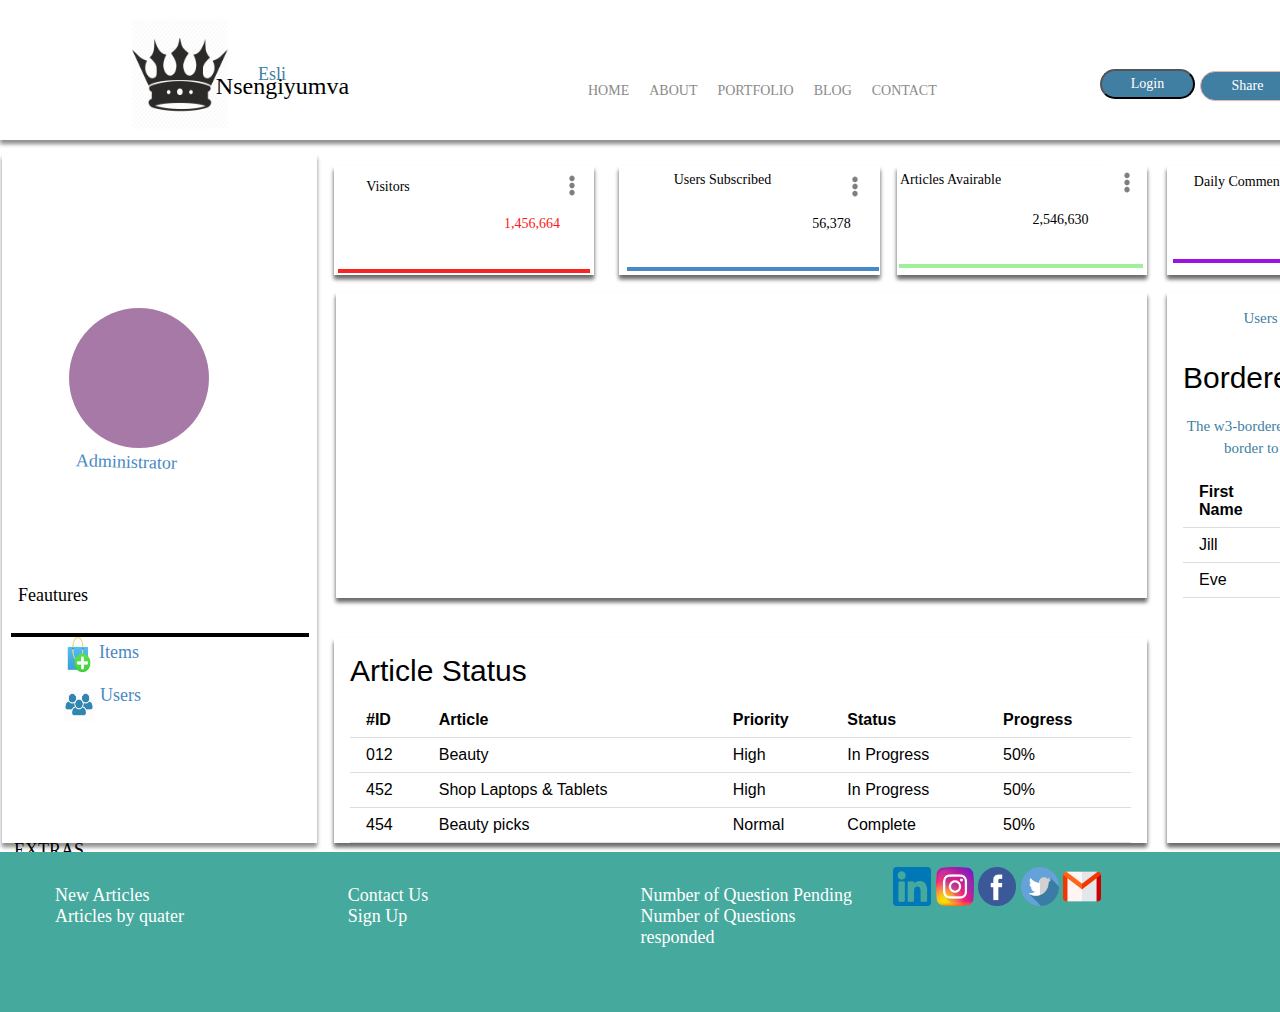
<file: index.html>
<html>
    <head>
        <meta charset="utf-8"/>
        <title> Home Page</title>
        <!-- Load an icon library -->
       

       <link rel="stylesheet" href="https://www.w3schools.com/w3css/4/w3.css">
       <link rel="stylesheet" type="text/css" href="../css/styles.css">
       <script>
        window.onload = function() {
        
        var dataPoints = [];
        
        var chart = new CanvasJS.Chart("chartContainer", {
            animationEnabled: true,
            theme: "light2",
            title: {
                text: "Daily Sales Articles"
            },
            axisY: {
                title: "Articles",
                titleFontSize: 24,
                includeZero: true
            },
            data: [{
                type: "column",
                yValueFormatString: "#,### Article",
                dataPoints: dataPoints
            }]
        });
        
        function addData(data) {
            for (var i = 0; i < data.length; i++) {
                dataPoints.push({
                    x: new Date(data[i].date),
                    y: data[i].units
                });
            }
            chart.render();
        
        }
        
        $.getJSON("https://canvasjs.com/data/gallery/javascript/daily-sales-data.json", addData);
        
        }
        </script>
            

    </head>   
    <body> 

       
      <div class="divHeader"> 
        <div class="logDiv">
           <img src="../images/crone.png" alt="Girl in a jacket" width="98" height="112" >
          <div class="preno"><h5><p>Esli</p></h5></div>
          <div class="nom"><h3>Nsengiyumva</h3></div>
        </div>
         <div class="menuDiv">
              
                     
                       <div class="container">
                          <div class="nav-wrapper">
     
                         <div class="left-side">
     
                             <div class="nav-link-wrapper">
                                 <a href="../pages/home.html">Home</a>
                             </div>
                             <div class="nav-link-wrapper">
                                 <a href="../pages/about.html">About</a>
                             </div>
                             <div class="nav-link-wrapper">
                                 <a href="../pages/portfolio.html">Portfolio</a>
                             </div>
                             <div class="nav-link-wrapper">
                                 <a href="../pages/blog.html">Blog</a>
                             </div>
                             <div class="nav-link-wrapper">
                                 <a href="../pages/contact.html">Contact</a>
                             </div>
                             
                            </div>
                          </div> 
                        </div>

                    


         </div>

         
         
         <div>
             <button type="button " class="buttonLogin">Login</button>
             <button type="button" class="buttonShare">Share</button>
         
         </div>
        <div>

            
        </div>
       


     <div class="profileIndexForm">
       <div class="backgroundPhoto">    </div>
       <label class="labelAdmin">Administrator</label>
       <label class="labelFeature">Feautures</label>
       <hr class="horizontalLine">
       <label class="labelExtras">EXTRAS</label>
       <hr class="horizontalLine2">
       <label class="labelItems">Items</label>
       <label class="labelUsers">Users</label>
       <label class="labelLogin">Logout</label>
       <Label class="labelRegister">Register</Label> 
     <div class="loginImage">
        <img src="../images/login ima.jpg" alt="login" width="30" height="35" >
     </div>
     <div class="manImage">
        <img src="../images/man image.jpg" alt="login" width="30" height="35" >
     </div>
     <div class="itemImage">
        <img src="../images/items.jpg" alt="login" width="30" height="35" >
     </div>
     <div class="userImage">
        <img src="../images/users.png" alt="login" width="30" height="35" >
     </div>
    </div>
     <div class="divVisitors ">  </div>
     <label class="visit">Visitors</label>
            <label class="number"> 1,456,664</label>
            <hr class="lineRed">
            <div class="point">
                <img src=" ../images/points1.png" width="38" height="39" alt="login">
           </div>
     <div class="divSubscription">     </div>
            <label class="visit2">Users Subscribed</label>
            <label class="number2"> 56,378</label>
            <hr class="lineBlue">
            <div class="point2">
                <img src=" ../images/points1.png" width="38" height="39" alt="login">
            </div>
     <div class="divProfit">     </div>
            <label class="visit3">Articles Avairable</label>
            <label class="number3"> 2,546,630</label>
            <hr class="lineGreen">
            <div class="point3">
                <img src=" ../images/points1.png" width="38" height="39" alt="login">
            </div>
     <div class="divDailySales"> 
        
    </div>
     <label class="visit4">Daily Comments</label>
            <label class="number4"> 253,254</label>
            <hr class="lineViole">
            <div class="point4">
                <img src=" ../images/points1.png" width="38" height="39" alt="login">
            </div>

     <div class="divSales">

        <div id="chartContainer" style="height: 300px; width: 100%;"></div>
        <script src="https://canvasjs.com/assets/script/jquery-1.11.1.min.js"></script>
        <script src="https://canvasjs.com/assets/script/canvasjs.min.js"></script>
     </div>

     <div class="userComment"><p>Users Commented</p>
    
    
        <div class="w3-container">
            <h2>Bordered Table</h2>
            <p>The w3-bordered class adds a bottom border to each table row:</p>
          
            <table class="w3-table w3-bordered">
              <tr>
                <th>First Name</th>
                <th>Last Name</th>
              
              </tr>
              <tr>
                <td>Jill</td>
                <td>Smith</td>
                <td>50</td>
              </tr>
              <tr>
                <td>Eve</td>
                <td>Jackson</td>
                <td>94</td>
              </tr>
             
            </table>
          </div>
    
    
    </div>



     <div class="stockStatus bar">
        <div class="w3-container bar ">
            <h2>Article Status</h2>
                     
            <table class="w3-table w3-bordered">
              <tr>
                <th>#ID</th>
                <th>Article</th>
                <th>Priority</th>
                <th>Status</th>
                <th>Progress</th>
              </tr>
              <tr>
                <td>012</td>
                <td>Beauty</td>
                <td>High</td>
                <td>In Progress</td>
                <td>50%</td>
              </tr>
              <tr>
                <td>452</td>
                <td>Shop Laptops & Tablets</td>
                <td>High</td>
                <td>In Progress</td>
                <td>50%</td>
              </tr>
              <tr>
                <td>454</td>
                <td>Beauty picks</td>
                <td>Normal</td>
                <td>Complete</td>
                <td>50%</td>
              </tr>
              <tr>
                <td>79</td>
                <td>Jackson</td>
                <td>Normal</td>
                <td>In Progress</td>
                <td>50%</td>
              </tr>
              <tr>
                <td>24</td>
                <td>Johnson</td>
                <td>High</td>
                <td>Normal</td>
                <td>50</td>
              </tr>
            </table>
          </div>
     </div>

     <div class="footerFull">
        <div class="row">
            <div class="column">
             
              <ul style="list-style: none;">
                <li>New Articles</li>
                <li>Articles by quater</li>
              </ul>
            </div>
            
            <div class="column">
                <ul style="list-style: none;">
                    <li>Contact Us</li>
                    <li>Sign Up</li>
                    
                  </ul>
            </div>
            
            <div class="column">
               
                 <ul style="list-style: none;">
                    <li>Number of Question  Pending</li>
                    <li>Number of Questions responded </li>
                    
                  </ul>
                
            </div>
            <div class="column">

                <img src="../images/linkedin.png" width="38" height="39" alt="login"  class="position">
                <img src=" ../images/instagram.png" width="38" height="39" alt="login">
                <img src=" ../images/facebook.png" width="38" height="39" alt="login">
                <img src=" ../images/twitter.png" width="38" height="39" alt="login">
                <img src=" ../images/gmail.png" width="38" height="39" alt="login">

            </div>
          </div>
        </div>
    </body>
</html>
</file>
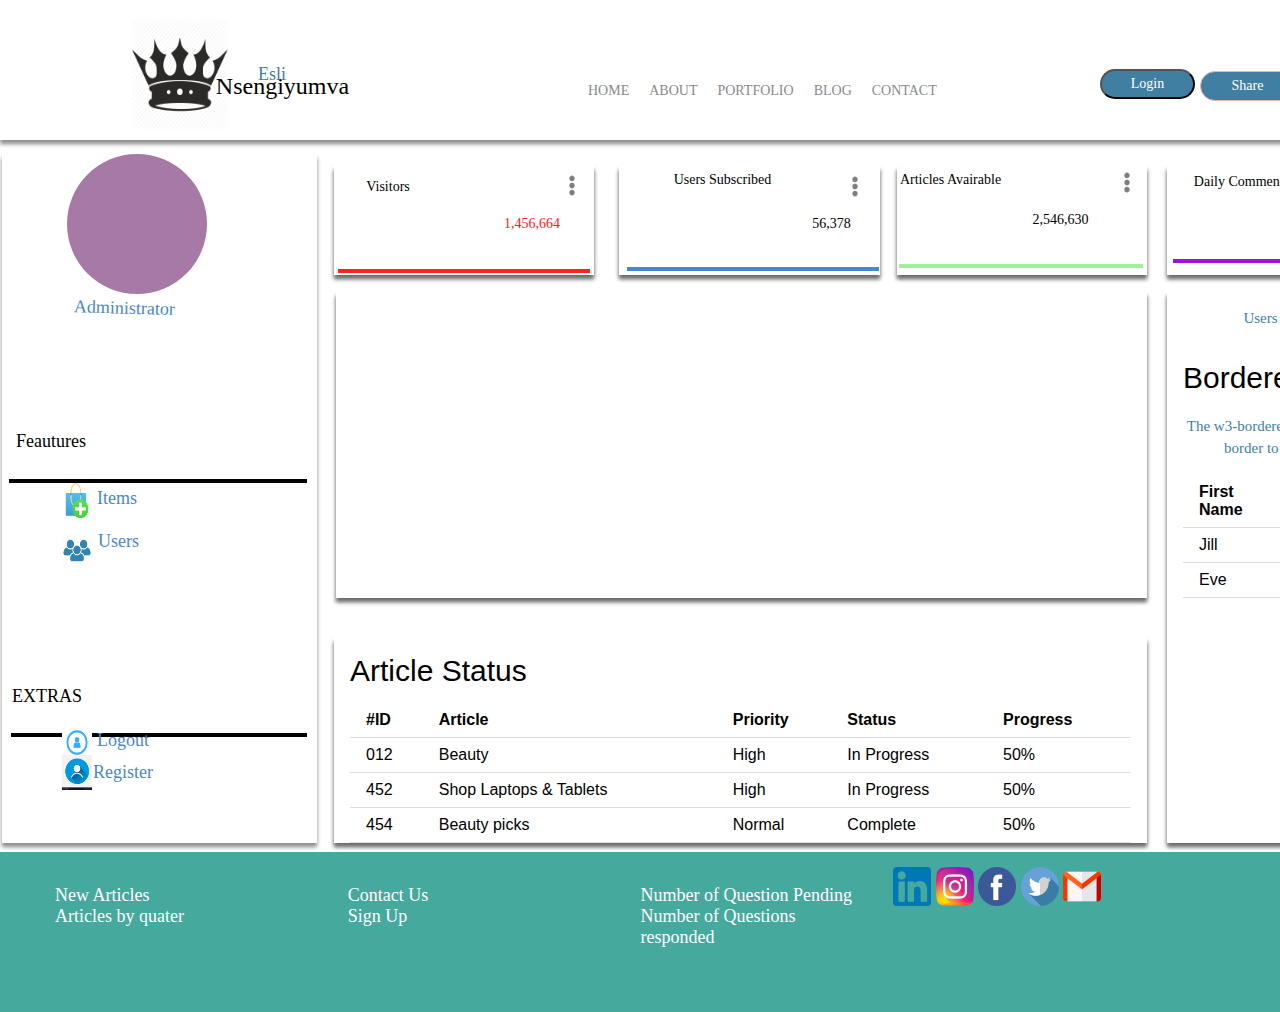
<file: pages/about.html>
<html>
    <head>
        <meta charset="utf-8"/>
        <title> Home Page</title>
        <!-- Load an icon library -->
       

       <link rel="stylesheet" href="https://www.w3schools.com/w3css/4/w3.css">
       <link rel="stylesheet" type="text/css" href="../css/styles.css">
       <script>
        window.onload = function() {
        
        var dataPoints = [];
        
        var chart = new CanvasJS.Chart("chartContainer", {
            animationEnabled: true,
            theme: "light2",
            title: {
                text: "Daily Sales Articles"
            },
            axisY: {
                title: "Articles",
                titleFontSize: 24,
                includeZero: true
            },
            data: [{
                type: "column",
                yValueFormatString: "#,### Article",
                dataPoints: dataPoints
            }]
        });
        
        function addData(data) {
            for (var i = 0; i < data.length; i++) {
                dataPoints.push({
                    x: new Date(data[i].date),
                    y: data[i].units
                });
            }
            chart.render();
        
        }
        
        $.getJSON("https://canvasjs.com/data/gallery/javascript/daily-sales-data.json", addData);
        
        }
        </script>
            

    </head>   
    <body> 

       
       <div class="divHeader"> 
           <div class="logDiv">
                    <img src="../images/crone.png" alt="mybland" width="98" height="112" >
                    <div class="preno"><h5><p>Esli</p></h5></div>
                    <div class="nom"><h3>Nsengiyumva</h3></div>
           </div>
            <div class="menuDiv">
                 
                        
                          <div class="container">
                             <div class="nav-wrapper">
        
                            <div class="left-side">
        
                                <div class="nav-link-wrapper">
                                    <a href="url">Home</a>
                                </div>
                                <div class="nav-link-wrapper">
                                    <a href="url">About</a>
                                </div>
                                <div class="nav-link-wrapper">
                                    <a href="url">Portfolio</a>
                                </div>
                                <div class="nav-link-wrapper">
                                    <a href="url">Blog</a>
                                </div>
                                <div class="nav-link-wrapper">
                                    <a href="url">Contact</a>
                                </div>
                                
                               </div>
                             </div> 
                           </div>
                </div>
            
                <div>
                    <button type="button " class="buttonLogin">Login</button>
                    <button type="button" class="buttonShare">Share</button>
                
                </div>
            </div>
        
            </div>

            
        </div>
       


     <div class="profileIndexForm"></div>
        <div class="backgroundPhoto">    </div>
        <label class="labelAdmin">Administrator</label>
        <label class="labelFeature">Feautures</label>
        <hr class="horizontalLine">
        <label class="labelExtras">EXTRAS</label>
        <hr class="horizontalLine2">
        <label class="labelItems">Items</label>
        <label class="labelUsers">Users</label>
        <label class="labelLogin">Logout</label>
        <Label class="labelRegister">Register</Label> 
        <div class="loginImage">
            <img src="../images/login ima.jpg" alt="login" width="30" height="35" >
        </div>
        <div class="manImage">
            <img src="../images/man image.jpg" alt="login" width="30" height="35" >
        </div>
        <div class="itemImage">
            <img src="../images/items.jpg" alt="login" width="30" height="35" >
        </div>
        <div class="userImage">
            <img src="../images/users.png" alt="login" width="30" height="35" >
        </div>
    
     <div class="divVisitors ">  </div>
     <label class="visit">Visitors</label>
            <label class="number"> 1,456,664</label>
            <hr class="lineRed">
            <div class="point">
                <img src=" ../images/points1.png" width="38" height="39" alt="login">
           </div>
     <div class="divSubscription">     </div>
            <label class="visit2">Users Subscribed</label>
            <label class="number2"> 56,378</label>
            <hr class="lineBlue">
            <div class="point2">
                <img src=" ../images/points1.png" width="38" height="39" alt="login">
            </div>
     <div class="divProfit">     </div>
            <label class="visit3">Articles Avairable</label>
            <label class="number3"> 2,546,630</label>
            <hr class="lineGreen">
            <div class="point3">
                <img src=" ../images/points1.png" width="38" height="39" alt="login">
            </div>
     <div class="divDailySales"> 
        
    </div>
     <label class="visit4">Daily Comments</label>
            <label class="number4"> 253,254</label>
            <hr class="lineViole">
            <div class="point4">
                <img src=" ../images/points1.png" width="38" height="39" alt="login">
            </div>

     <div class="divSales">

        <div id="chartContainer" style="height: 300px; width: 100%;"></div>
        <script src="https://canvasjs.com/assets/script/jquery-1.11.1.min.js"></script>
        <script src="https://canvasjs.com/assets/script/canvasjs.min.js"></script>
     </div>

     <div class="userComment"><p>Users Commented</p>
    
    
        <div class="w3-container">
            <h2>Bordered Table</h2>
            <p>The w3-bordered class adds a bottom border to each table row:</p>
          
            <table class="w3-table w3-bordered">
              <tr>
                <th>First Name</th>
                <th>Last Name</th>
              
              </tr>
              <tr>
                <td>Jill</td>
                <td>Smith</td>
                <td>50</td>
              </tr>
              <tr>
                <td>Eve</td>
                <td>Jackson</td>
                <td>94</td>
              </tr>
             
            </table>
          </div>
    
    
    </div>



     <div class="stockStatus bar">
        <div class="w3-container bar ">
            <h2>Article Status</h2>
                     
            <table class="w3-table w3-bordered">
              <tr>
                <th>#ID</th>
                <th>Article</th>
                <th>Priority</th>
                <th>Status</th>
                <th>Progress</th>
              </tr>
              <tr>
                <td>012</td>
                <td>Beauty</td>
                <td>High</td>
                <td>In Progress</td>
                <td>50%</td>
              </tr>
              <tr>
                <td>452</td>
                <td>Shop Laptops & Tablets</td>
                <td>High</td>
                <td>In Progress</td>
                <td>50%</td>
              </tr>
              <tr>
                <td>454</td>
                <td>Beauty picks</td>
                <td>Normal</td>
                <td>Complete</td>
                <td>50%</td>
              </tr>
              <tr>
                <td>79</td>
                <td>Jackson</td>
                <td>Normal</td>
                <td>In Progress</td>
                <td>50%</td>
              </tr>
              <tr>
                <td>24</td>
                <td>Johnson</td>
                <td>High</td>
                <td>Normal</td>
                <td>50</td>
              </tr>
            </table>
          </div>
     </div>

     <div class="footerFull">
        <div class="row">
            <div class="column">
             
              <ul style="list-style: none;">
                <li>New Articles</li>
                <li>Articles by quater</li>
              </ul>
            </div>
            
            <div class="column">
                <ul style="list-style: none;">
                    <li>Contact Us</li>
                    <li>Sign Up</li>
                    
                  </ul>
            </div>
            
            <div class="column">
               
                 <ul style="list-style: none;">
                    <li>Number of Question  Pending</li>
                    <li>Number of Questions responded </li>
                    
                  </ul>
                
            </div>
            <div class="column">

                <img src="../images/linkedin.png" width="38" height="39" alt="login"  class="position">
                <img src=" ../images/instagram.png" width="38" height="39" alt="login">
                <img src=" ../images/facebook.png" width="38" height="39" alt="login">
                <img src=" ../images/twitter.png" width="38" height="39" alt="login">
                <img src=" ../images/gmail.png" width="38" height="39" alt="login">

            </div>
          </div>
        </div>
    </body>
</html>
</file>
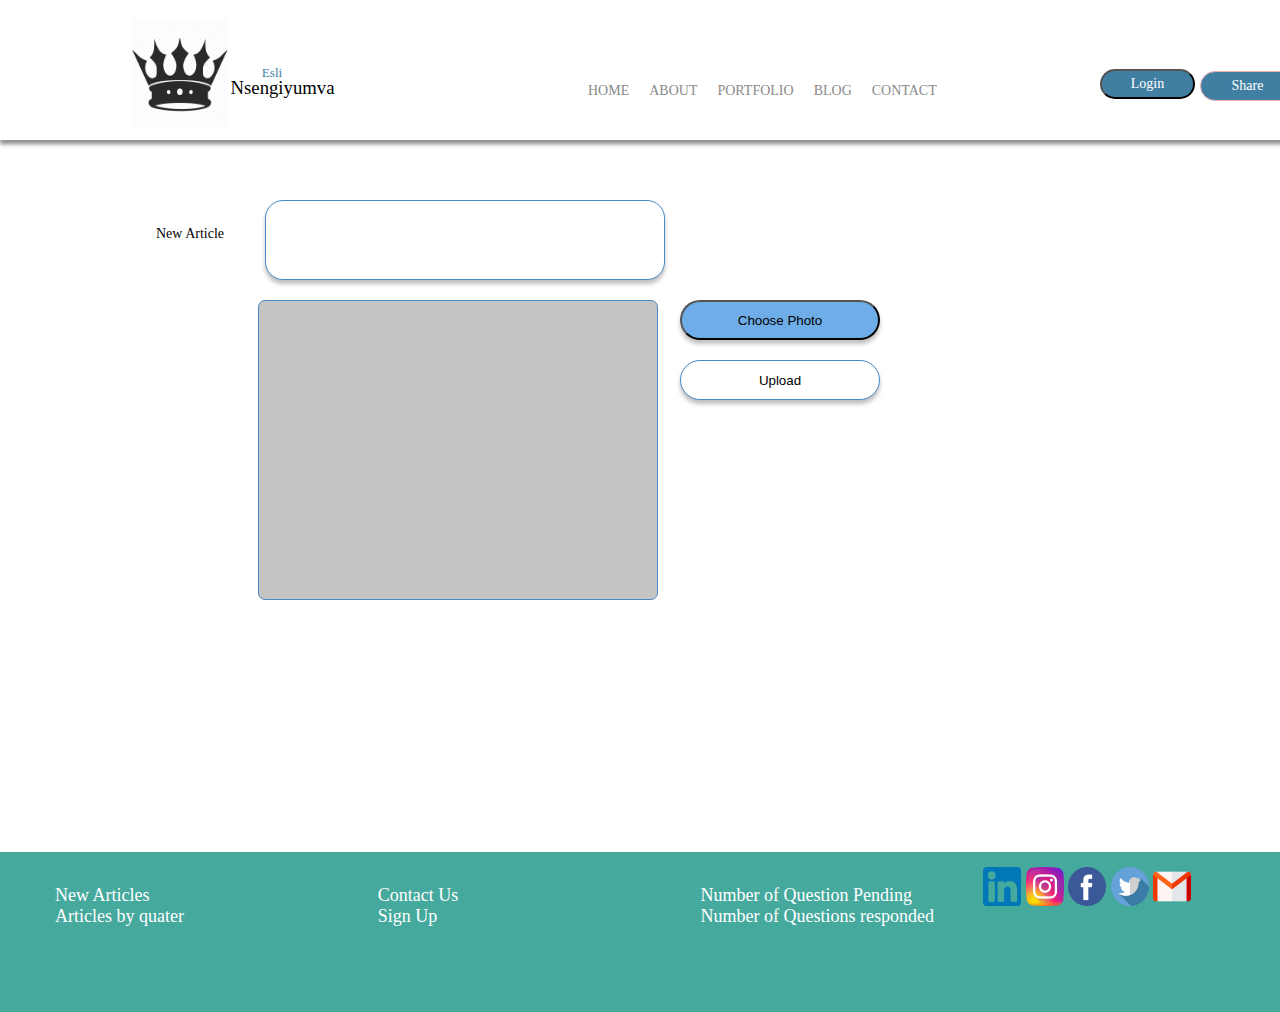
<file: pages/addItem.html>
<html>
    <<head>
        <meta charset="utf-8"/>
        <title> Home Page</title>
        <!-- Load an icon library -->
       <link rel="stylesheet" href="https://cdnjs.cloudflare.com/ajax/libs/font-awesome/4.7.0/css/font-awesome.min.css">
        <link rel="stylesheet" type="text/css" href="../css/styles.css">

    </head>   
    <body> 

       
       <div class="divHeader"> 
           <div class="logDiv">
                    <img src="../images/crone.png" alt="Girl in a jacket" width="98" height="112" >
                    <div class="preno"><h5><p>Esli</p></h5></div>
                    <div class="nom"><h3>Nsengiyumva</h3></div>
           </div>
            <div class="menuDiv">
                 
                        
                          <div class="container">
                             <div class="nav-wrapper">
        
                            <div class="left-side">
        
                                <div class="nav-link-wrapper">
                                    <a href="url">Home</a>
                                </div>
                                <div class="nav-link-wrapper">
                                    <a href="url">About</a>
                                </div>
                                <div class="nav-link-wrapper">
                                    <a href="url">Portfolio</a>
                                </div>
                                <div class="nav-link-wrapper">
                                    <a href="url">Blog</a>
                                </div>
                                <div class="nav-link-wrapper">
                                    <a href="url">Contact</a>
                                </div>
                                
                               </div>
                             </div> 
                           </div>

                       


                </div>

            
            
                <div>
                    <button type="button " class="buttonLogin">Login</button>
                    <button type="button" class="buttonShare">Share</button>
                
                </div>
            </div>
        
            </div>

            
        </div>
       

        

         
                <Label class="labelAdd">New Article</Label>
           <div class="photo">

           </div>
          <input type="submit" value="Upload" class="Upload"/>
          <input type="submit" value="Choose Photo" class="choosephoto"/>
          <input type="text" name="txt" class="txt"/>
       
          <div class="footerFull">
            <div class="row">
                <div class="column">
                 
                  <ul style="list-style: none;">
                    <li>New Articles</li>
                    <li>Articles by quater</li>
                  </ul>
                </div>
                
                <div class="column">
                    <ul style="list-style: none;">
                        <li>Contact Us</li>
                        <li>Sign Up</li>
                        
                      </ul>
                </div>
                
                <div class="column">
                   
                     <ul style="list-style: none;">
                        <li>Number of Question  Pending</li>
                        <li>Number of Questions responded </li>
                        
                      </ul>
                    
                </div>
                <div class="column">
    
                    <img src="../images/linkedin.png" width="38" height="39" alt="login"  class="position">
                    <img src=" ../images/instagram.png" width="38" height="39" alt="login">
                    <img src=" ../images/facebook.png" width="38" height="39" alt="login">
                    <img src=" ../images/twitter.png" width="38" height="39" alt="login">
                    <img src=" ../images/gmail.png" width="38" height="39" alt="login">
    
                </div>
              </div>
            </div>

            <div class="footerFull">
                <div class="row">
                    <div class="column">
                     
                      <ul style="list-style: none;">
                        <li>New Articles</li>
                        <li>Articles by quater</li>
                      </ul>
                    </div>
                    
                    <div class="column">
                        <ul style="list-style: none;">
                            <li>Contact Us</li>
                            <li>Sign Up</li>
                            
                          </ul>
                    </div>
                    
                    <div class="column">
                       
                         <ul style="list-style: none;">
                            <li>Number of Question  Pending</li>
                            <li>Number of Questions responded </li>
                            
                          </ul>
                        
                    </div>
                    <div class="column">
        
                        <img src="../images/linkedin.png" width="38" height="39" alt="login"  class="position">
                        <img src=" ../images/instagram.png" width="38" height="39" alt="login">
                        <img src=" ../images/facebook.png" width="38" height="39" alt="login">
                        <img src=" ../images/twitter.png" width="38" height="39" alt="login">
                        <img src=" ../images/gmail.png" width="38" height="39" alt="login">
        
                    </div>
                  </div>
                </div>

    </body>
</html>
</file>
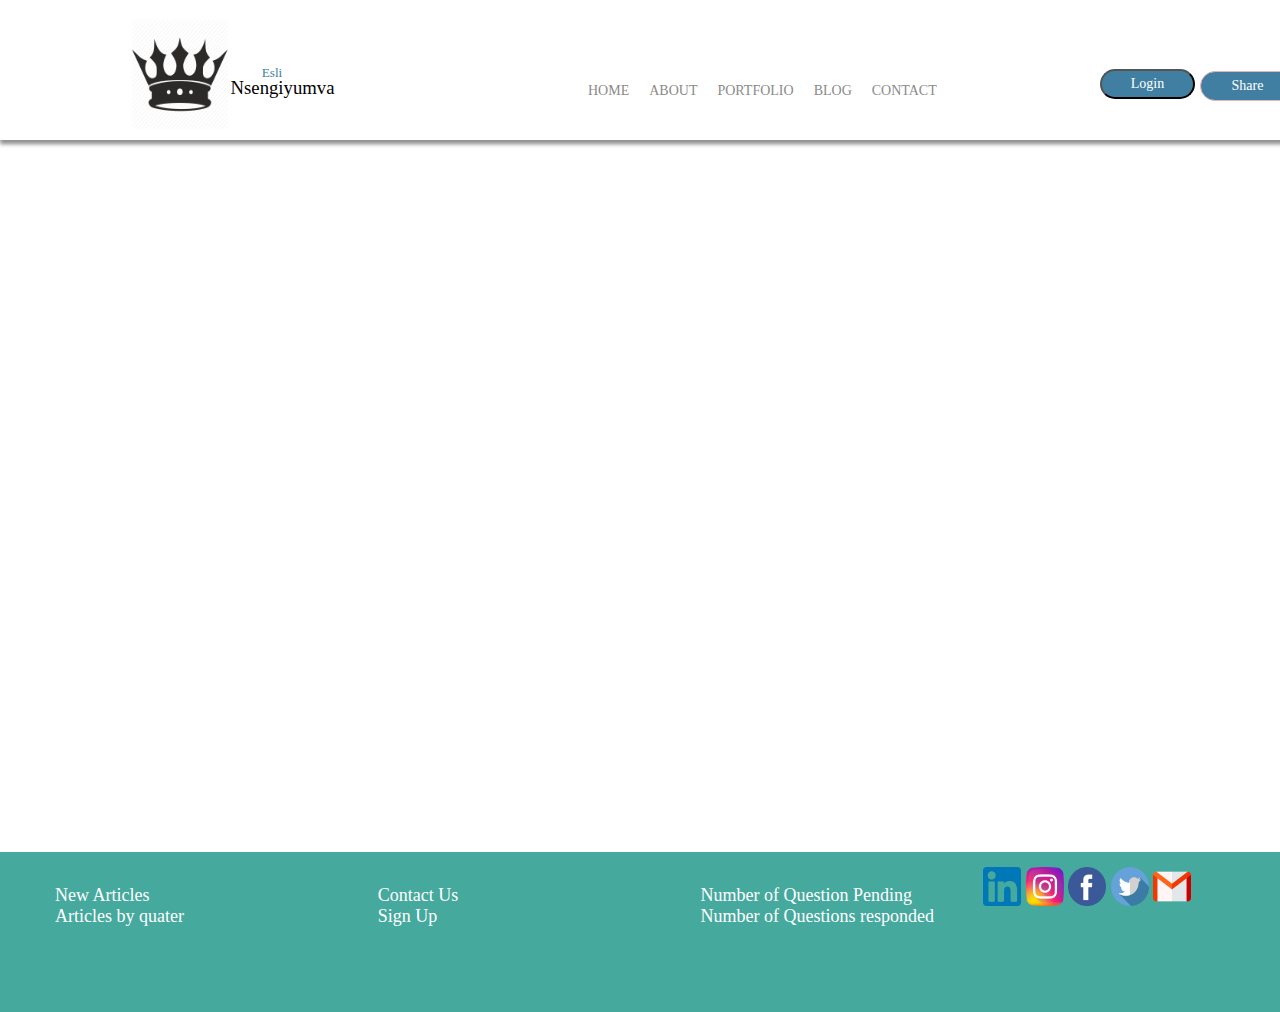
<file: pages/blog.html>
<html>
 <head>
        <meta charset="utf-8"/>
        <title> Home Page</title>        
        <link rel="stylesheet" type="text/css" href="../css/styles.css">
    </head>   
    <body> 

       
       <div class="divHeader"> 
           <div class="logDiv">
                    <img src="../images/crone.png" alt="Girl in a jacket" width="98" height="112" >
                    <div class="preno"><h5><p>Esli</p></h5></div>
                    <div class="nom"><h3>Nsengiyumva</h3></div>
           </div>
            <div class="menuDiv">
                 
                        
                          <div class="container">
                             <div class="nav-wrapper">
        
                            <div class="left-side">
        
                                <div class="nav-link-wrapper">
                                    <a href="url">Home</a>
                                </div>
                                <div class="nav-link-wrapper">
                                    <a href="url">About</a>
                                </div>
                                <div class="nav-link-wrapper">
                                    <a href="url">Portfolio</a>
                                </div>
                                <div class="nav-link-wrapper">
                                    <a href="url">Blog</a>
                                </div>
                                <div class="nav-link-wrapper">
                                    <a href="url">Contact</a>
                                </div>
                                
                               </div>
                             </div> 
                           </div>
                </div>

            
            
                <div>
                    <button type="button " class="buttonLogin">Login</button>
                    <button type="button" class="buttonShare">Share</button>
                
                </div>
              </div>      
            </div>           
        </div>

        <div class="blogForm">
<p>hello</p>
            </div>
       
        <div class="footerFull">
            <div class="row">
                <div class="column">
                 
                  <ul style="list-style: none;">
                    <li>New Articles</li>
                    <li>Articles by quater</li>
                  </ul>
                </div>
                
                <div class="column">
                    <ul style="list-style: none;">
                        <li>Contact Us</li>
                        <li>Sign Up</li>
                        
                      </ul>
                </div>
                
                <div class="column">
                   
                     <ul style="list-style: none;">
                        <li>Number of Question  Pending</li>
                        <li>Number of Questions responded </li>
                        
                      </ul>
                    
                </div>
                <div class="column">
    
                    <img src="../images/linkedin.png" width="38" height="39" alt="login"  class="position">
                    <img src=" ../images/instagram.png" width="38" height="39" alt="login">
                    <img src=" ../images/facebook.png" width="38" height="39" alt="login">
                    <img src=" ../images/twitter.png" width="38" height="39" alt="login">
                    <img src=" ../images/gmail.png" width="38" height="39" alt="login">
    
                </div>
              </div>
            </div>
         
    </body>
</html>
</file>
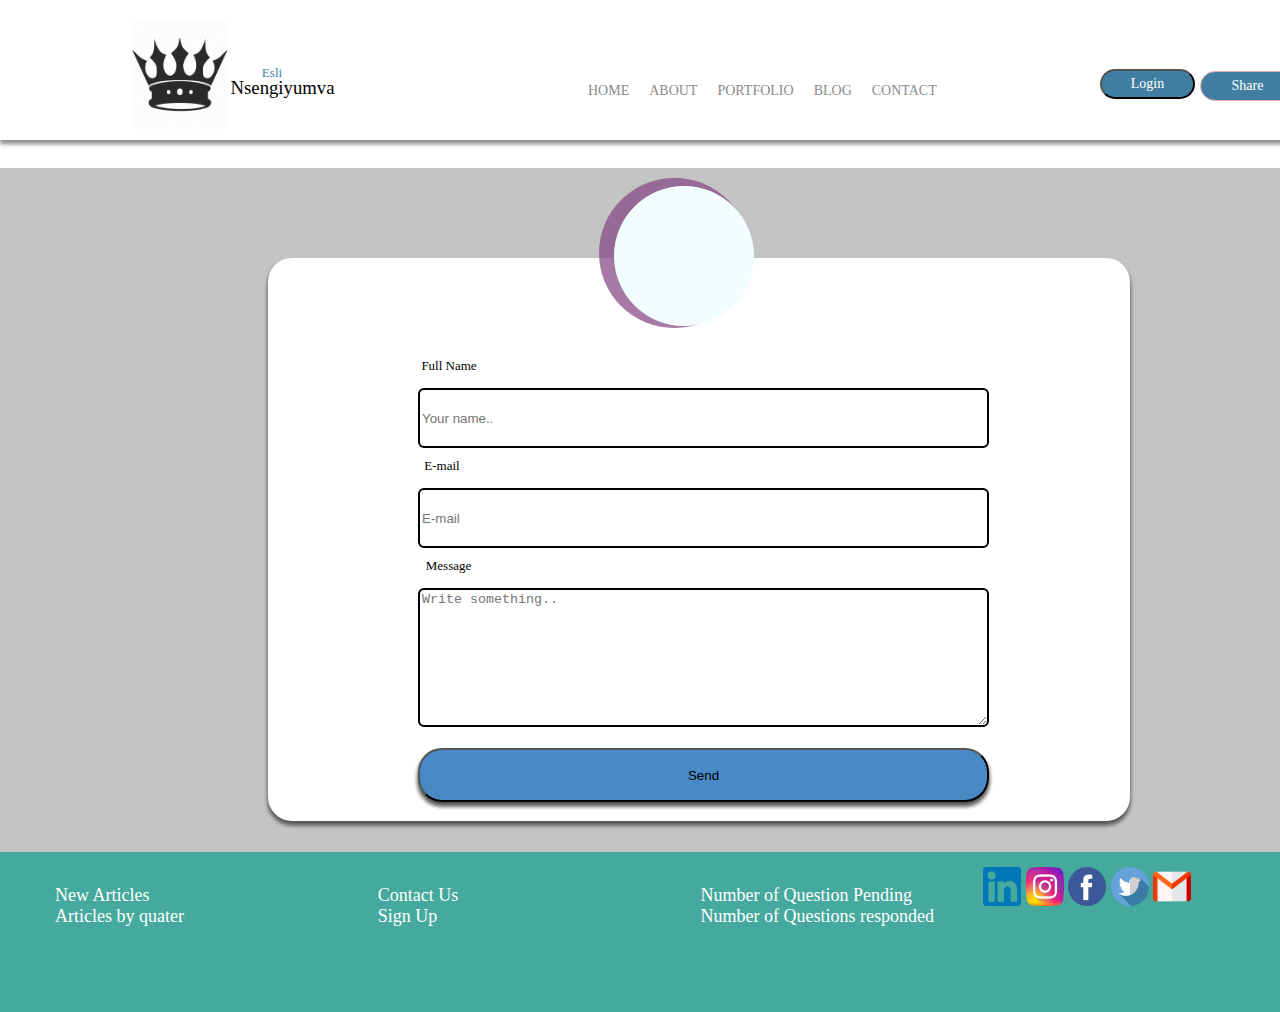
<file: pages/contact.html>
<html>
    <head>
        <meta charset="utf-8"/>
        <title> Home Page</title>
        <!-- Load an icon library -->
       <link rel="stylesheet" href="https://cdnjs.cloudflare.com/ajax/libs/font-awesome/4.7.0/css/font-awesome.min.css">
        <link rel="stylesheet" type="text/css" href="../css/styles.css">
        <script src="/js/contactValidation.js"></script>
    </head>   
    <body onload='document.contactForm.focus()'> 

       
       <div class="divHeader"> 
            <div class="logDiv">
                        <img src="../images/crone.png" alt="Girl in a jacket" width="98" height="112" >
                        <div class="preno"><h5><p>Esli</p></h5></div>
                        <div class="nom"><h3>Nsengiyumva</h3></div>
            </div>
                <div class="menuDiv">
                    
                            
                            <div class="container">
                                <div class="nav-wrapper">
            
                                <div class="left-side">
            
                                    <div class="nav-link-wrapper">
                                        <a href="../pages/home.html">Home</a>
                                    </div>
                                    <div class="nav-link-wrapper">
                                        <a href="../pages/about.html">About</a>
                                    </div>
                                    <div class="nav-link-wrapper">
                                        <a href="..\pages\portfolio.html">Portfolio</a>
                                    </div>
                                    <div class="nav-link-wrapper">
                                        <a href="../pages/blog.html">Blog</a>
                                    </div>
                                    <div class="nav-link-wrapper">
                                        <a href="../pages/contact.html">Contact</a>
                                    </div>
                                    
                                </div>
                                </div> 
                            </div>      
                    </div>
            
                        <div>
                            <button type="button " class="buttonLogin">Login</button>
                            <button type="button" class="buttonShare">Share</button>
                        
                        </div>
                </div>
        
            </div>
        </div>
       
        <div class="contactBackground">

           <div class="contactFormDiv">

           

                <form name="contactForm"  action="#" >

                    <label for="fullName" class="fnameLabel">Full Name</label>
                    <input type="text" id="fullName" name="fullName" placeholder="Your name.." class="fnameText" onblur="validateName()">
                
                    <label for="email" class="emailLabel">E-mail</label>
                    <input type="text" id="email" name="email" placeholder="E-mail" class="emailText" onblur="validateEmail()">
                
                    
                
                    <label for="message" class="messageLabel">Message</label>
                    <textarea id="message" name="message" placeholder="Write something.." class="messageText" ></textarea>
                
                    <input type="submit" value="Send" class="sendButton" onclick="alert('Submitted successfully')">
                
                  </form>


            
           </div>

           <div class="contactPhotoDiv1">
                <div class="contactPhotoDiv2">

                </div>
           </div>          


        </div>
        <div class="footerFull">
            <div class="row">
                <div class="column">
                 
                  <ul style="list-style: none;">
                    <li>New Articles</li>
                    <li>Articles by quater</li>
                  </ul>
                </div>
                
                <div class="column">
                    <ul style="list-style: none;">
                        <li>Contact Us</li>
                        <li>Sign Up</li>
                        
                      </ul>
                </div>
                
                <div class="column">
                   
                     <ul style="list-style: none;">
                        <li>Number of Question  Pending</li>
                        <li>Number of Questions responded </li>
                        
                      </ul>
                    
                </div>
                <div class="column">
    
                    <img src="../images/linkedin.png" width="38" height="39" alt="login"  class="position">
                    <img src=" ../images/instagram.png" width="38" height="39" alt="login">
                    <img src=" ../images/facebook.png" width="38" height="39" alt="login">
                    <img src=" ../images/twitter.png" width="38" height="39" alt="login">
                    <img src=" ../images/gmail.png" width="38" height="39" alt="login">
    
                </div>
              </div>
            </div>
       

    </body>
</html>
</file>
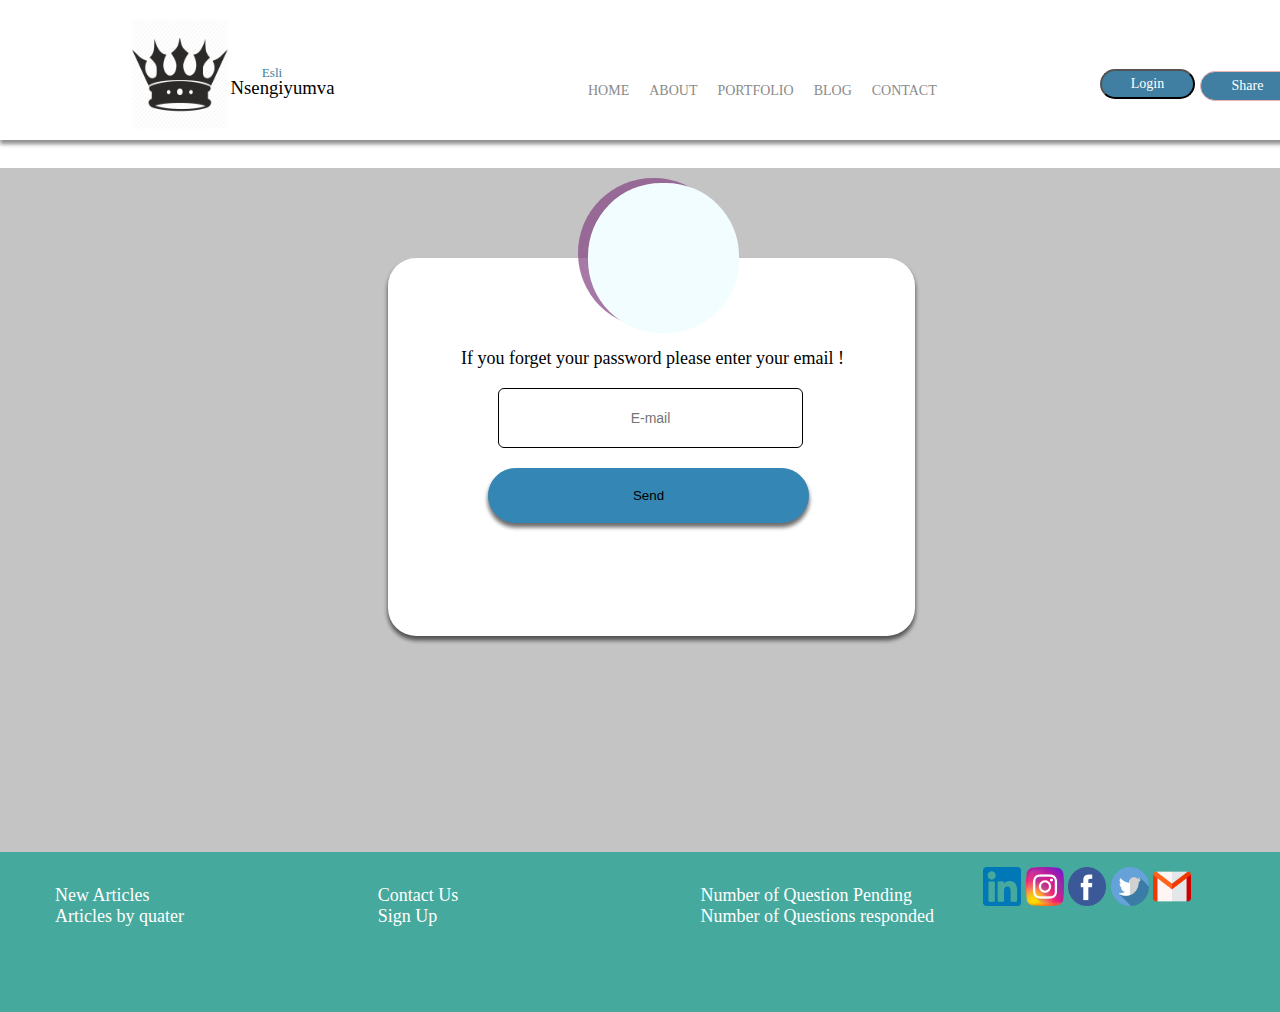
<file: pages/forgetPassword.html>
<html>
    <<head>
        <meta charset="utf-8"/>
        <title> Home Page</title>
        <!-- Load an icon library -->
       <link rel="stylesheet" href="https://cdnjs.cloudflare.com/ajax/libs/font-awesome/4.7.0/css/font-awesome.min.css">
        <link rel="stylesheet" type="text/css" href="../css/styles.css">
        <script src="/js/contactValidation.js"></script>
    </head>   
    <body onload="document.forgetPassword.focus()"> 

       
       <div class="divHeader"> 
           <div class="logDiv">
                    <img src="../images/crone.png" alt="Girl in a jacket" width="98" height="112" >
                    <div class="preno"><h5><p>Esli</p></h5></div>
                    <div class="nom"><h3>Nsengiyumva</h3></div>
           </div>
            <div class="menuDiv">
                 
                        
                          <div class="container">
                             <div class="nav-wrapper">
        
                            <div class="left-side">
        
                                <div class="nav-link-wrapper">
                                    <a href="url">Home</a>
                                </div>
                                <div class="nav-link-wrapper">
                                    <a href="url">About</a>
                                </div>
                                <div class="nav-link-wrapper">
                                    <a href="url">Portfolio</a>
                                </div>
                                <div class="nav-link-wrapper">
                                    <a href="url">Blog</a>
                                </div>
                                <div class="nav-link-wrapper">
                                    <a href="url">Contact</a>
                                </div>
                                
                               </div>
                             </div> 
                           </div>

                       


                </div>

            
            
                <div>
                    <button type="button " class="buttonLogin">Login</button>
                    <button type="button" class="buttonShare">Share</button>
                
                </div>
            </div>
        
            </div>

            
        </div>

      <form name="forgetPassword" action="#">
        <div class="contactBackground">

         <div class="forgetPassword">

         </div>
         <div class="forgetFormPhoto">
                      <div class="forgetPhoto">

                      </div>
         </div>
         <div class="forgetTypeEmail">
             <Label class="forgetTypeEmail">If you forget your password please enter your email !</Label>
         </div>
         <input type="text" id="email" name="email" placeholder="E-mail" class="inputfogetP" onblur="validateEmail()">
         <input type="submit" value="Send" class="forgetSendButton">

        </div>
        </form>
        <div class="footerFull">
            <div class="row">
                <div class="column">
                 
                  <ul style="list-style: none;">
                    <li>New Articles</li>
                    <li>Articles by quater</li>
                  </ul>
                </div>
                
                <div class="column">
                    <ul style="list-style: none;">
                        <li>Contact Us</li>
                        <li>Sign Up</li>
                        
                      </ul>
                </div>
                
                <div class="column">
                   
                     <ul style="list-style: none;">
                        <li>Number of Question  Pending</li>
                        <li>Number of Questions responded </li>
                        
                      </ul>
                    
                </div>
                <div class="column">
    
                    <img src="../images/linkedin.png" width="38" height="39" alt="login"  class="position">
                    <img src=" ../images/instagram.png" width="38" height="39" alt="login">
                    <img src=" ../images/facebook.png" width="38" height="39" alt="login">
                    <img src=" ../images/twitter.png" width="38" height="39" alt="login">
                    <img src=" ../images/gmail.png" width="38" height="39" alt="login">
    
                </div>
              </div>
            </div>
       

    </body>
</html>
</file>
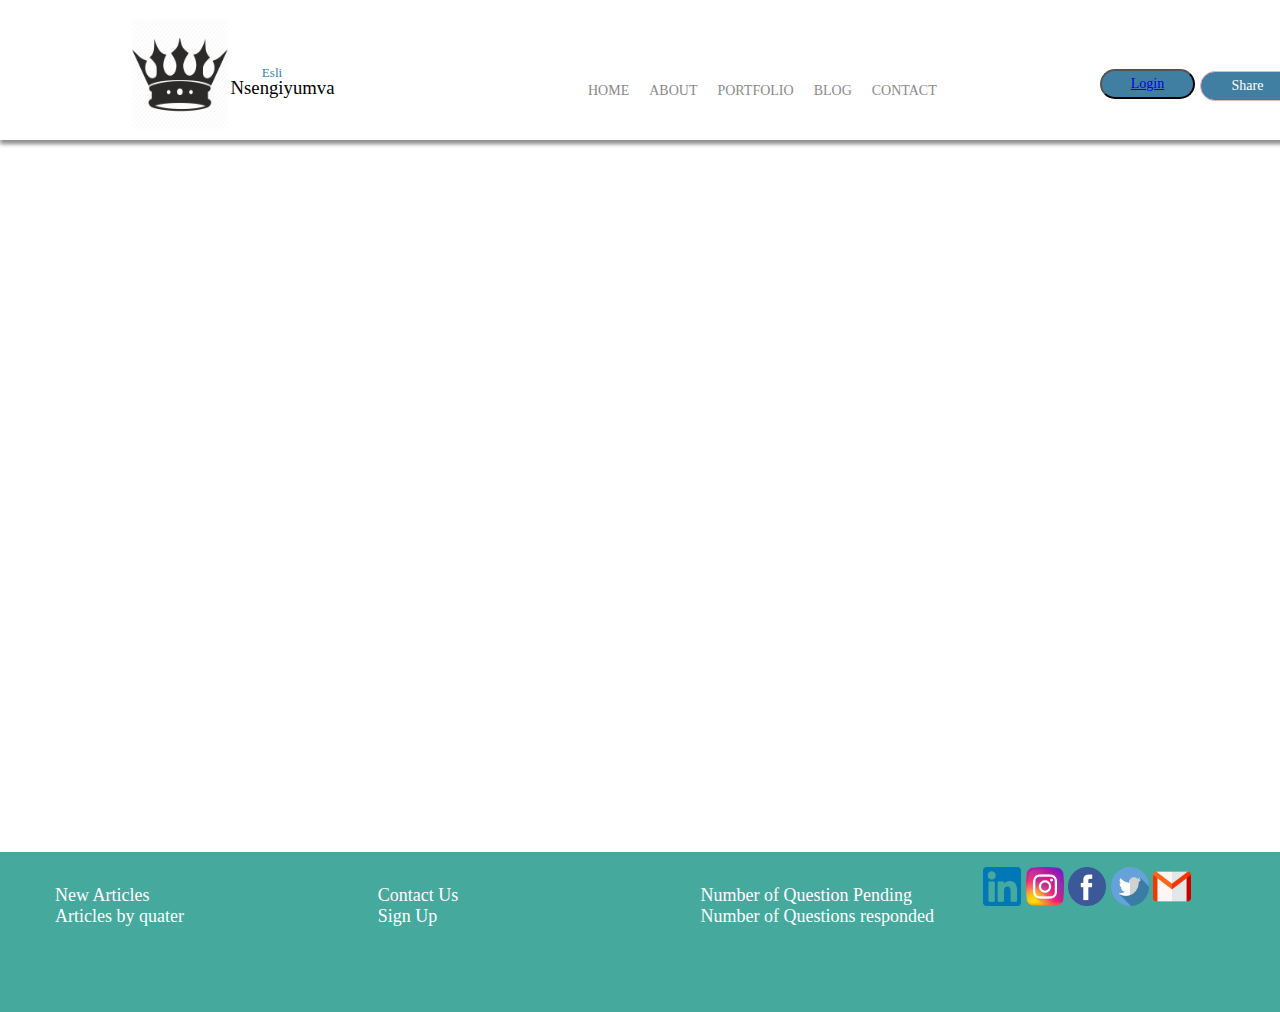
<file: pages/listOfUsers.html>
<html>
    <<head>
        <meta charset="utf-8"/>
        <title> Home Page</title>
        <!-- Load an icon library -->
       <link rel="stylesheet" href="https://cdnjs.cloudflare.com/ajax/libs/font-awesome/4.7.0/css/font-awesome.min.css">
        <link rel="stylesheet" type="text/css" href="../css/styles.css">

    </head>   
    <body> 

       
       <div class="divHeader"> 
           <div class="logDiv">
                    <img src="../images/crone.png" alt="Girl in a jacket" width="98" height="112" >
                    <div class="preno"><h5><p>Esli</p></h5></div>
                    <div class="nom"><h3>Nsengiyumva</h3></div>
           </div>
            <div class="menuDiv">
                 
                        
                          <div class="container">
                             <div class="nav-wrapper">
        
                            <div class="left-side">
        
                                <div class="nav-link-wrapper">
                                    <a href="../pages/about.html">Home</a>
                                </div>
                                <div class="nav-link-wrapper">
                                    <a href="../pages/about.html">About</a>
                                </div>
                                <div class="nav-link-wrapper">
                                    <a href="../pages/portfolio.html">Portfolio</a>
                                </div>
                                <div class="nav-link-wrapper">
                                    <a href="../pages/blog.html">Blog</a>
                                </div>
                                <div class="nav-link-wrapper">
                                    <a href="../pages/contact.html">Contact</a>
                                </div>
                                
                               </div>
                             </div> 
                           </div>
                </div>
            
                <div>
                    <button type="button " class="buttonLogin"><a href="../pages/login.html">Login</a></button>
                    <button type="button" class="buttonShare">Share</button>
                
                </div>
            </div>
        
            </div>
        </div>
       
          
        <div class="footerFull">
            <div class="row">
                <div class="column">
                 
                  <ul style="list-style: none;">
                    <li>New Articles</li>
                    <li>Articles by quater</li>
                  </ul>
                </div>
                
                <div class="column">
                    <ul style="list-style: none;">
                        <li>Contact Us</li>
                        <li>Sign Up</li>
                        
                      </ul>
                </div>
                
                <div class="column">
                   
                     <ul style="list-style: none;">
                        <li>Number of Question  Pending</li>
                        <li>Number of Questions responded </li>
                        
                      </ul>
                    
                </div>
                <div class="column">
    
                    <img src="../images/linkedin.png" width="38" height="39" alt="login"  class="position">
                    <img src=" ../images/instagram.png" width="38" height="39" alt="login">
                    <img src=" ../images/facebook.png" width="38" height="39" alt="login">
                    <img src=" ../images/twitter.png" width="38" height="39" alt="login">
                    <img src=" ../images/gmail.png" width="38" height="39" alt="login">
    
                </div>
              </div>
            </div>

            <div class="footerFull">
                <div class="row">
                    <div class="column">
                     
                      <ul style="list-style: none;">
                        <li>New Articles</li>
                        <li>Articles by quater</li>
                      </ul>
                    </div>
                    
                    <div class="column">
                        <ul style="list-style: none;">
                            <li>Contact Us</li>
                            <li>Sign Up</li>
                            
                          </ul>
                    </div>
                    
                    <div class="column">
                       
                         <ul style="list-style: none;">
                            <li>Number of Question  Pending</li>
                            <li>Number of Questions responded </li>
                            
                          </ul>
                        
                    </div>
                    <div class="column">
        
                        <img src="../images/linkedin.png" width="38" height="39" alt="login"  class="position">
                        <img src=" ../images/instagram.png" width="38" height="39" alt="login">
                        <img src=" ../images/facebook.png" width="38" height="39" alt="login">
                        <img src=" ../images/twitter.png" width="38" height="39" alt="login">
                        <img src=" ../images/gmail.png" width="38" height="39" alt="login">
        
                    </div>
                  </div>
                </div>
    </body>
</html>
</file>
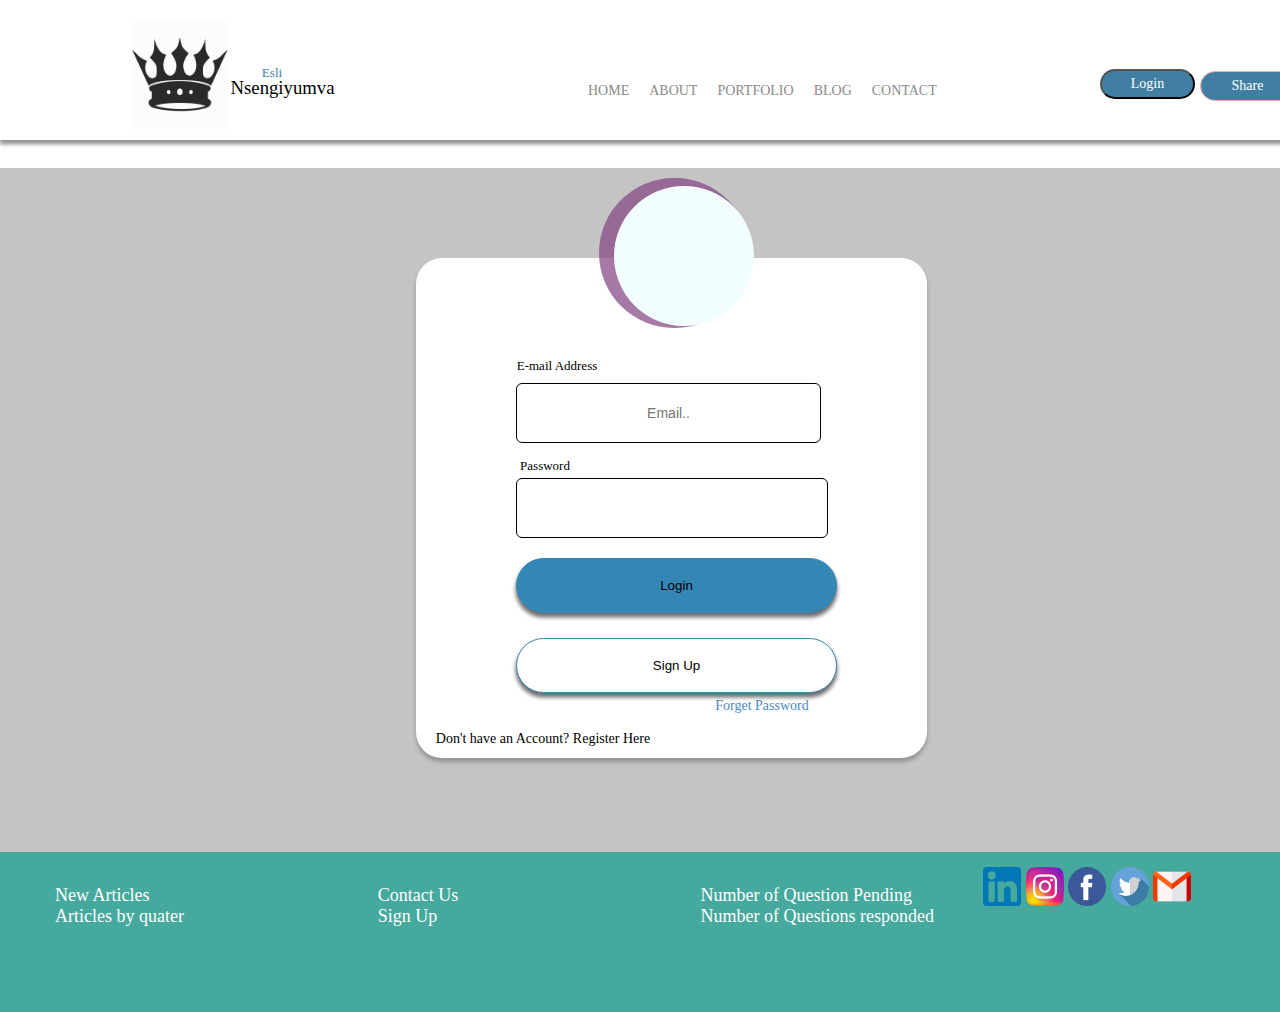
<file: pages/login.html>
<html>
    <head>
        <meta charset="utf-8"/>
        <title> Home Page</title>
        <!-- Load an icon library -->
       <link rel="stylesheet" href="https://cdnjs.cloudflare.com/ajax/libs/font-awesome/4.7.0/css/font-awesome.min.css">
        <link rel="stylesheet" type="text/css" href="../css/styles.css">
        <script src="/js//loginValidation.js"></script>

    </head>   
    <body onload='document.loginForm.focus()'> 

       
       <div class="divHeader"> 
           <div class="logDiv">
                    <img src="../images/crone.png" alt="Girl in a jacket" width="98" height="112" >
                    <div class="preno"><h5><p>Esli</p></h5></div>
                    <div class="nom"><h3>Nsengiyumva</h3></div>
           </div>
            <div class="menuDiv">
                 
                        
                          <div class="container">
                             <div class="nav-wrapper">
        
                            <div class="left-side">
        
                                <div class="nav-link-wrapper">
                                    <a href="url">Home</a>
                                </div>
                                <div class="nav-link-wrapper">
                                    <a href="url">About</a>
                                </div>
                                <div class="nav-link-wrapper">
                                    <a href="url">Portfolio</a>
                                </div>
                                <div class="nav-link-wrapper">
                                    <a href="url">Blog</a>
                                </div>
                                <div class="nav-link-wrapper">
                                    <a href="url">Contact</a>
                                </div>
                                
                               </div>
                             </div> 
                           </div>

                       


                </div>

            
            
                <div>
                    <button type="button " class="buttonLogin">Login</button>
                    <button type="button" class="buttonShare">Share</button>
                
                </div>
            </div>
        
            </div>

            
        </div>
       
       
        <div class="contactBackground">

            <div class="loginFormDiv">
 
            
 
                 <form  name="loginForm"  action="#" >
 
                     <label for="email" class="loginEmailLabel">E-mail Address</label>
                     <input type="text" id="email" name="email" placeholder="Email.." class="loginEmailText" onblur="validateEmail()">
                 
                     <label for="password" class="loginPLabel">Password</label>
                     <input type="password" id="password" name="password" placeholder="" class="loginPText" >
                     
                     <input type="submit" value="Login" class="loginSendButton">

                     <input type="submit" value="Sign Up" class="loginSignUp">
                 
                   </form>
 
 
             
            </div>
 
            <div class="contactPhotoDiv1">
                 <div class="contactPhotoDiv2">
 
                 </div>
            </div>          
 
 
         </div>

<p class="forgetPsw">Forget Password</p>
<p class="register">Don't have an Account? Register  Here</p>

<div class="footerFull">
    <div class="row">
        <div class="column">
         
          <ul style="list-style: none;">
            <li>New Articles</li>
            <li>Articles by quater</li>
          </ul>
        </div>
        
        <div class="column">
            <ul style="list-style: none;">
                <li>Contact Us</li>
                <li>Sign Up</li>
                
              </ul>
        </div>
        
        <div class="column">
           
             <ul style="list-style: none;">
                <li>Number of Question  Pending</li>
                <li>Number of Questions responded </li>
                
              </ul>
            
        </div>
        <div class="column">

            <img src="../images/linkedin.png" width="38" height="39" alt="login"  class="position">
            <img src=" ../images/instagram.png" width="38" height="39" alt="login">
            <img src=" ../images/facebook.png" width="38" height="39" alt="login">
            <img src=" ../images/twitter.png" width="38" height="39" alt="login">
            <img src=" ../images/gmail.png" width="38" height="39" alt="login">

        </div>
      </div>
    </div>
    </body>
</html>
</file>
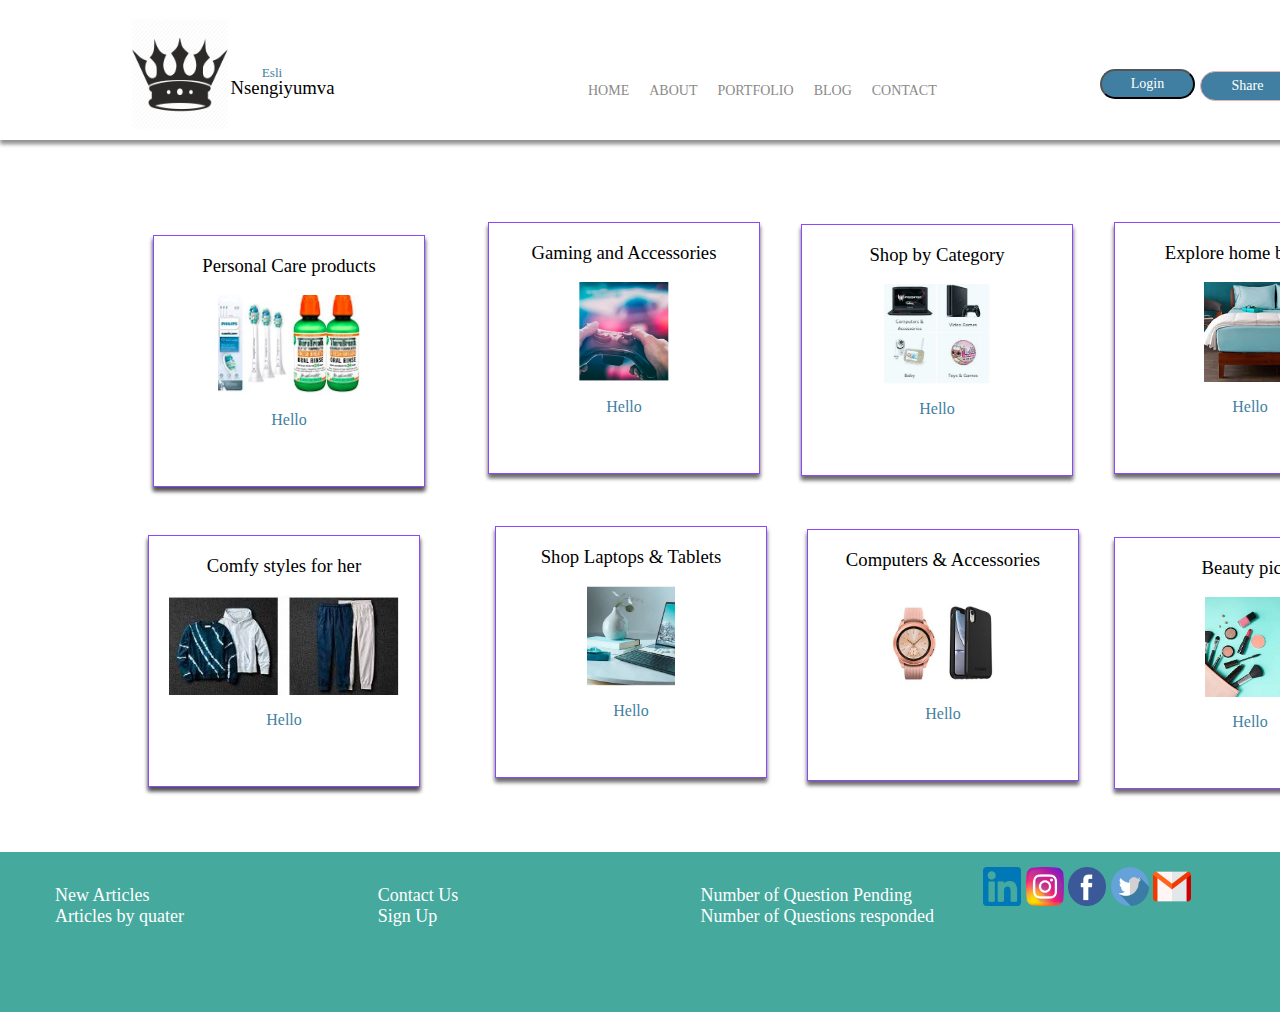
<file: pages/portfolio.html>
<html>
    <head>
        <meta charset="utf-8"/>
        <title> Home Page</title>
        <!-- Load an icon library -->
       <link rel="stylesheet" href="https://cdnjs.cloudflare.com/ajax/libs/font-awesome/4.7.0/css/font-awesome.min.css">
        <link rel="stylesheet" type="text/css" href="../css/styles.css">

    </head>   
    <body> 

       
       <div class="divHeader"> 
           <div class="logDiv">
            <img src="../images/crone.png" alt="Girl in a jacket" width="98" height="112" >
             <div class="preno"><h5><p>Esli</p></h5></div>
             <div class="nom"><h3>Nsengiyumva</h3></div>
           </div>
            <div class="menuDiv">
                 
                        
                          <div class="container">
                             <div class="nav-wrapper">
        
                            <div class="left-side">
        
                                <div class="nav-link-wrapper">
                                    <a href="../pages/home.html">Home</a>
                                </div>
                                <div class="nav-link-wrapper">
                                    <a href="../pages/about.html">About</a>
                                </div>
                                <div class="nav-link-wrapper">
                                    <a href="../pages/portfolio.html">Portfolio</a>
                                </div>
                                <div class="nav-link-wrapper">
                                    <a href="../pages/blog.html">Blog</a>
                                </div>
                                <div class="nav-link-wrapper">
                                    <a href="../pages/contact.html">Contact</a>
                                </div>
                                
                               </div>
                             </div> 
                           </div>

                       


            </div>

            
            
            <div>
                <button type="button " class="buttonLogin">Login</button>
                <button type="button" class="buttonShare">Share</button>
            
            </div>
        <div>
        
            <div>

            <div class="rectangle1 headerContainer pagecenter ">
                 <h3>Personal Care products</h3>
                 <img src="../images/topBeaty.JPG" alt="Girl in a jacket" width="226" height="100" >
                 <p>Hello</p>
            </div>
            <div class="rectangle2 headerContainer pagecenter">
                <h3>Gaming and Accessories</h3>
                <img src="../images/game.JPG" alt="Girl in a jacket" width="226" height="100" >
                <p>Hello</p>
            </div>
            <div class="rectangle3 headerContainer pagecenter">
                <h3>Shop by Category</h3>
                <img src="../images/category.JPG" alt="Girl in a jacket" width="226" height="100" >
                <p>Hello</p>
            </div>
            <div class="rectangle4 headerContainer pagecenter">
                <h3>Explore home bedding</h3>
                <img src="../images/homebed.JPG" alt="Girl in a jacket" width="226" height="100">
                <p>Hello</p>
            </div>
            <div class="rectangle5 headerContainer pagecenter">
                <h3>Comfy styles for her</h3>
                <img src="../images/comfy.JPG" alt="Girl in a jacket" width="226" height="100">
                <p>Hello</p>
            </div>
            <div class="rectangle6 headerContainer pagecenter">
                <h3>Shop Laptops & Tablets</h3>
                <img src="../images/laptop.JPG" alt="Girl in a jacket" width="226" height="100">
                <p>Hello</p>
            </div>
            <div class="rectangle7 headerContainer pagecenter">
                <h3>Computers & Accessories</h3>
                <img src="../images/Phone.JPG" alt="Girl in a jacket" width="226" height="100">
                <p>Hello</p>
            </div>
            <div class="rectangle8 headerContainer pagecenter">
                <h3>Beauty picks</h3>
                <img src="../images/beauty.JPG" alt="Girl in a jacket" width="226" height="100">
                <p>Hello</p>
            </div>
        
        

        </div>
        

        <div class="footerFull">
            <div class="row">
                <div class="column">
                 
                  <ul style="list-style: none;">
                    <li>New Articles</li>
                    <li>Articles by quater</li>
                  </ul>
                </div>
                
                <div class="column">
                    <ul style="list-style: none;">
                        <li>Contact Us</li>
                        <li>Sign Up</li>
                        
                      </ul>
                </div>
                
                <div class="column">
                   
                     <ul style="list-style: none;">
                        <li>Number of Question  Pending</li>
                        <li>Number of Questions responded </li>
                        
                      </ul>
                    
                </div>
                <div class="column">
    
                    <img src="../images/linkedin.png" width="38" height="39" alt="login"  class="position">
                    <img src=" ../images/instagram.png" width="38" height="39" alt="login">
                    <img src=" ../images/facebook.png" width="38" height="39" alt="login">
                    <img src=" ../images/twitter.png" width="38" height="39" alt="login">
                    <img src=" ../images/gmail.png" width="38" height="39" alt="login">
    
                </div>
              </div>
            </div>
       
       

    </body>
</html>
</file>
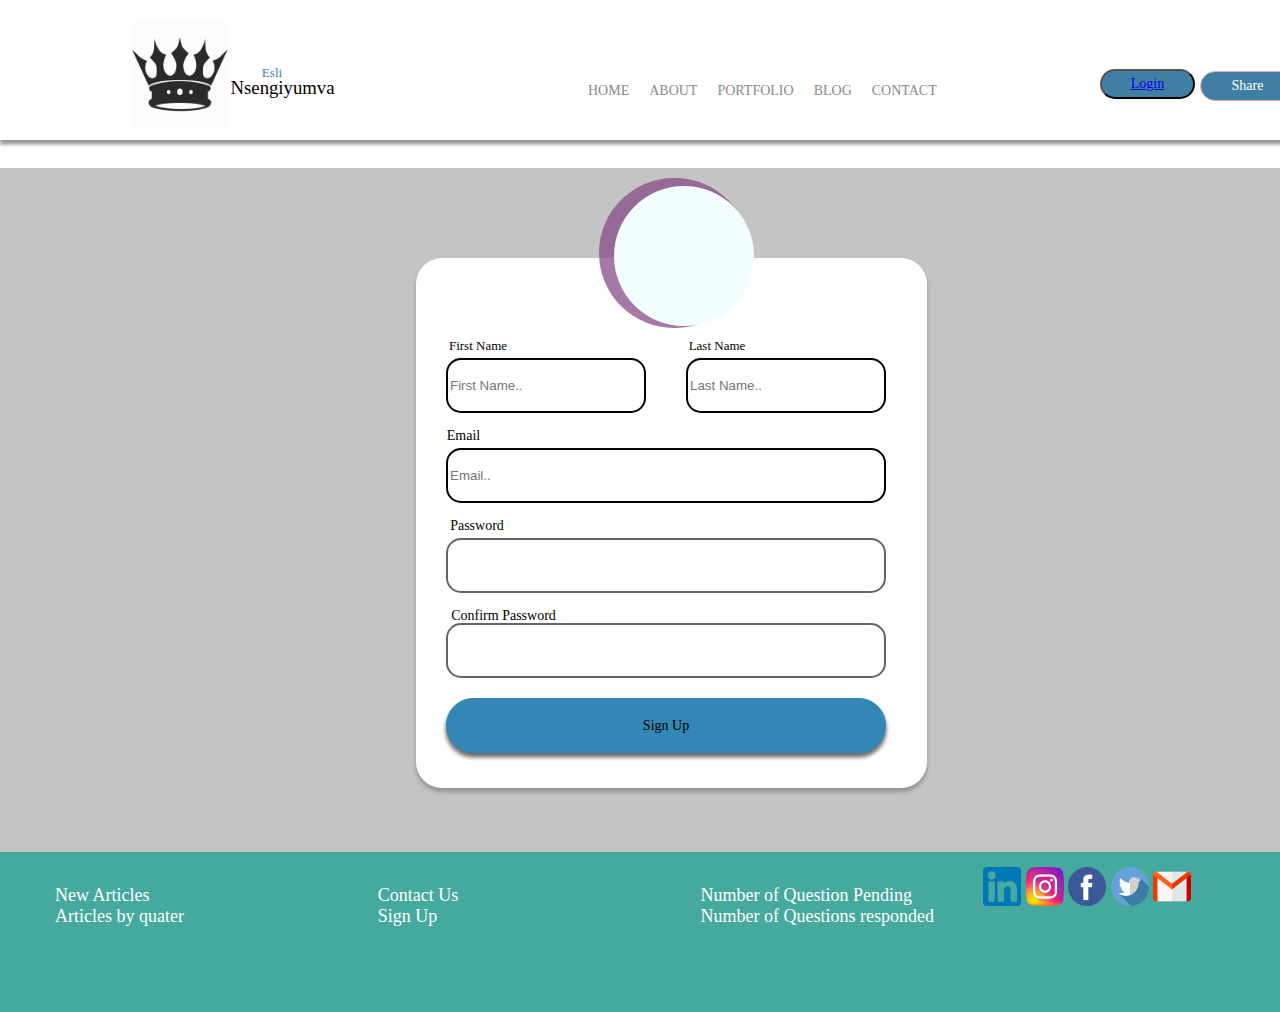
<file: pages/signUp.html>
<html>
    <<head>
        <meta charset="utf-8"/>
        <title> Home Page</title>
        <!-- Load an icon library -->
       <link rel="stylesheet" href="https://cdnjs.cloudflare.com/ajax/libs/font-awesome/4.7.0/css/font-awesome.min.css">
        <link rel="stylesheet" type="text/css" href="../css/styles.css">

    </head>   
    <body> 

       
       <div class="divHeader"> 
           <div class="logDiv">
                    <img src="../images/crone.png" alt="Girl in a jacket" width="98" height="112" >
                    <div class="preno"><h5><p>Esli</p></h5></div>
                    <div class="nom"><h3>Nsengiyumva</h3></div>
           </div>
            <div class="menuDiv">
                 
                        
                          <div class="container">
                             <div class="nav-wrapper">
        
                            <div class="left-side">
        
                                <div class="nav-link-wrapper">
                                    <a href="../pages/about.html">Home</a>
                                </div>
                                <div class="nav-link-wrapper">
                                    <a href="../pages/about.html">About</a>
                                </div>
                                <div class="nav-link-wrapper">
                                    <a href="../pages/portfolio.html">Portfolio</a>
                                </div>
                                <div class="nav-link-wrapper">
                                    <a href="../pages/blog.html">Blog</a>
                                </div>
                                <div class="nav-link-wrapper">
                                    <a href="../pages/contact.html">Contact</a>
                                </div>
                                
                               </div>
                             </div> 
                           </div>
                </div>
            
                <div>
                    <button type="button " class="buttonLogin"><a href="../pages/login.html">Login</a></button>
                    <button type="button" class="buttonShare">Share</button>
                
                </div>
            </div>
        
            </div>
        </div>
       
          
       
        <div class="contactBackground">

            <div class="signUpFormDiv">
 
            
 
                 <form action="#" >

                    <label for="fname" class="signUpFName">First Name</label>
                     <input type="text" id="fname" name="fname" placeholder="First Name.." class="signUpFNameText">

                     <label for="Last Name" class="signUpLName">Last Name</label>
                     <input type="text" id="email" name="email" placeholder="Last Name.." class="signUpLNameText">
 
                     <label for="Email Address" class="singUpEmailLabel">Email </label>
                     <input type="text" id="email" name="email" placeholder="Email.." class="signUpEmailText">
                 
                     <label for="password" class="signUpPLabel">Password</label>
                     <input type="password" id="password" name="password" placeholder="" class="singUpPText">

                     <label for="confirmPassword" class="signUpCPLabel">Confirm Password</label>
                     <input type="password" id="confirmpassword" name="confirmpassword" placeholder="" class="signUpCPText">
                     
                     <input type="submit" value="Sign Up" class="signUpSendButton">

                     
                 
                   </form>
 
 
             
            </div>
 
            <div class="contactPhotoDiv1">
                 <div class="contactPhotoDiv2">
 
                 </div>
            </div>          
 
 
         </div>
         <div class="footerFull">
            <div class="row">
                <div class="column">
                 
                  <ul style="list-style: none;">
                    <li>New Articles</li>
                    <li>Articles by quater</li>
                  </ul>
                </div>
                
                <div class="column">
                    <ul style="list-style: none;">
                        <li>Contact Us</li>
                        <li>Sign Up</li>
                        
                      </ul>
                </div>
                
                <div class="column">
                   
                     <ul style="list-style: none;">
                        <li>Number of Question  Pending</li>
                        <li>Number of Questions responded </li>
                        
                      </ul>
                    
                </div>
                <div class="column">
    
                    <img src="../images/linkedin.png" width="38" height="39" alt="login"  class="position">
                    <img src=" ../images/instagram.png" width="38" height="39" alt="login">
                    <img src=" ../images/facebook.png" width="38" height="39" alt="login">
                    <img src=" ../images/twitter.png" width="38" height="39" alt="login">
                    <img src=" ../images/gmail.png" width="38" height="39" alt="login">
    
                </div>
              </div>
            </div>


    </body>
</html>
</file>
<file: css/styles.css>
body {
  margin: 0 auto;
  font-family: Arial, Helvetica, sans-serif;
}
.divHeader{

  position: absolute;
  width: 1440px;
  

height: 140px;
left: 0px;
top: 0px;

background: #FFFFFF;
box-shadow: 0px 4px 4px rgba(0, 0, 0, 0.25), 0px 4px 4px rgba(0, 0, 0, 0.25);
}

.nav-wrapper > .left-side > div{
  margin-right:20px;
  font-size:0.9em;
  text-transform:uppercase;
  left: 726px;
top: 71px;

font-family: Rockwell;
font-style: normal;
font-weight: normal;
font-size: 14px;
line-height: 16px;
text-align: center;
  
 }


.nav-wrapper{
  display:flex;
  justify-content: space-between;  
  padding:38px;

}

.left-side{
  display:flex;
 }
 
 .nav-link-wrapper{
   height:22px;
   border-bottom:1px solid transparent;
   transition:border-bottom 0.5s;
 
 }

 .nav-link-wrapper a{
   color:#8a8a8a;
   text-decoration:none;
   transition:color 0.s;
 
 }


 .nav-link-wrapper:hover{
   border-bottom:1px solid rgb(53, 53, 109);
}
.nav-link-wrapper a:hover{
   color:rgb(53, 53, 109);
}

.stockStatus{
  position: absolute;
width: 813px;
height: 205px;
left: 334px;
top: 638px;

background: #FFFFFF;
box-shadow: 0px 4px 4px rgba(0, 0, 0, 0.25), 0px 4px 4px rgba(0, 0, 0, 0.25), 0px 4px 4px rgba(0, 0, 0, 0.25);
}

.userComment{

  position: absolute;
width: 264px;
height: 551px;
left: 1167px;
top: 292px;

background: #FFFFFF;
box-shadow: 0px 4px 4px rgba(0, 0, 0, 0.25), 0px 4px 4px rgba(0, 0, 0, 0.25), 0px 4px 4px rgba(0, 0, 0, 0.25);
}




/*Login */
.buttonLogin{
  position: absolute;
  width: 95px;
  height: 30px;
  left: 1100px;
  top: 69px;
  background: #417FA2; 
  border-radius: 48px;

  font-family: Rockwell;
font-style: normal;
font-weight: normal;
font-size: 14px;
line-height: 16px;
text-align: center;

color: #FFFFFF;

}
/* Share */
.buttonShare{
  position: absolute;
  width: 95px;
  height: 30px;
  left: 1200px;
  top: 71px;
  
  background: #417FA2;
  border-radius: 69px;
  border: 1px solid rgb(236, 178, 178);

  font-family: Rockwell;
font-style: normal;
font-weight: normal;
font-size: 14px;
line-height: 16px;
text-align: center;

color: #FFFFFF;

}
.center{
 
 position: absolute;
 width: 1401px;
 height: 648px;
 left: 31px;
 top: 181px;

 background: #FFFFFF;
}

.rectangle1{
  position: absolute;
  width: 270px;
  height: 250px;
  left: 153px;
  top: 235px;
  
  background: #FFFFFF;
  box-shadow: 0px 4px 4px rgba(0, 0, 0, 0.25), 0px 4px 4px rgba(0, 0, 0, 0.25), 0px 4px 4px rgba(0, 0, 0, 0.25), 0px 4px 4px rgba(0, 0, 0, 0.25);
  

  
}
.rectangle2{

  /* Rectangle 12 */


position: absolute;
width: 270px;
height: 250px;
left: 488px;
top: 222px;

background: #FFFFFF;
box-shadow: 0px 4px 4px rgba(0, 0, 0, 0.25), 0px 4px 4px rgba(0, 0, 0, 0.25), 0px 4px 4px rgba(0, 0, 0, 0.25);
}

.rectangle3{
/* Rectangle 15 */


position: absolute;
width: 270px;
height: 250px;
left: 801px;
top: 224px;

background: #FFFFFF;
box-shadow: 0px 4px 4px rgba(0, 0, 0, 0.25), 0px 4px 4px rgba(0, 0, 0, 0.25), 0px 4px 4px rgba(0, 0, 0, 0.25);


}

.rectangle4{
  /* Rectangle 16 */


position: absolute;
width: 270px;
height: 250px;
left: 1114px;
top: 222px;

background: #FFFFFF;
box-shadow: 0px 4px 4px rgba(0, 0, 0, 0.25), 0px 4px 4px rgba(0, 0, 0, 0.25), 0px 4px 4px rgba(0, 0, 0, 0.25);


}

.rectangle5{
  /* Rectangle 59 */


position: absolute;
width: 270px;
height: 250px;
left: 148px;
top: 535px;

background: #FFFFFF;
box-shadow: 0px 4px 4px rgba(0, 0, 0, 0.25), 0px 4px 4px rgba(0, 0, 0, 0.25), 0px 4px 4px rgba(0, 0, 0, 0.25), 0px 4px 4px rgba(0, 0, 0, 0.25);

}

.rectangle6{
  /* Rectangle 61 */


position: absolute;
width: 270px;
height: 250px;
left: 495px;
top: 526px;

background: #FFFFFF;
box-shadow: 0px 4px 4px rgba(0, 0, 0, 0.25), 0px 4px 4px rgba(0, 0, 0, 0.25), 0px 4px 4px rgba(0, 0, 0, 0.25);

}

.rectangle7{
  /* Rectangle 62 */


position: absolute;
width: 270px;
height: 250px;
left: 807px;
top: 529px;

background: #FFFFFF;
box-shadow: 0px 4px 4px rgba(0, 0, 0, 0.25), 0px 4px 4px rgba(0, 0, 0, 0.25), 0px 4px 4px rgba(0, 0, 0, 0.25);

}
.rectangle8{
position: absolute;
width: 270px;
height: 250px;
left: 1114px;
top: 537px;

background: #FFFFFF;
box-shadow: 0px 4px 4px rgba(0, 0, 0, 0.25), 0px 4px 4px rgba(0, 0, 0, 0.25), 0px 4px 4px rgba(0, 0, 0, 0.25);
}


h3{
  align-content: center;
  text-align: center;
  font-family: Rockwell;
  font-style: normal;
  font-weight: normal;
}
p{
  align-content: center;
  text-align: center;
  color: #417FA2;
  font-family: Rockwell;
  font-style: normal;
  font-weight: normal;
}

/*Center a picture inside the div*/
.pageCenter {
	margin-left: auto;
	margin-right: auto;
	max-width: 600px;
	float: none;
	border: 1px solid rgb(140, 72, 250); /* Added red border to see the div better */
}

.headerContainer img {
	display: block;
	margin: 0 auto;
	width: auto;
}

.menuDiv{
  position: absolute;
width: 520px;
height: 67px;
left: 550px;
top: 45px;


}

.logDiv{
  position: absolute;
width: 471px;
height: 111px;
left: 131px;
top: 18px;


}
.preno{
  position: absolute;
  width: 182px;
  height: 40px;
  left: 50px;
  top: 25px;
}
.nom{
  position: absolute;
width: 233px;
height: 35px;
left:35px;
top: 40px;
}

.footer{  
  position: absolute;
width: 1457px;
height: 193px;
left: -9px;
top: 843px;

background: #46A99D;
}

.footerDiv1{
  position: absolute;
width: 185px;
height: 112px;
left: 48px;
top: 905px;
}
.footerDiv2{
  position: absolute;
  width: 214px;
  height: 94px;
  left: 377px;
  top: 916px;
}

.footerDiv3{
  position: absolute;
  width: 225px;
  height: 92px;
  left: 760px;
  top: 918px;
}
.footerDiv4{
  position: absolute;
  width: 237px;
  height: 88px;
  left: 1131px;
  top: 918px;
}
.backgroundWindow{
  position: absolute;
  width: 1439px;
  height: 705px;
  left: 0px;
  top: 140px;
  
  background: #9a9b9b;
}

/*Contact form*/
.contactBackground{
  position: absolute;
width: 1440px;
height: 733px;
left: -2px;
top: 168px;

background: #C4C4C4;
box-shadow: 0px 4px 4px rgba(0, 0, 0, 0.25), 0px 4px 4px rgba(0, 0, 0, 0.25);

}
.contactFormDiv{
  position: absolute;
width: 862px;
height: 563px;
left: 270px;
top: 90px;

background: #FFFFFF;
box-shadow: 0px 4px 4px rgba(0, 0, 0, 0.25), 0px 4px 4px rgba(0, 0, 0, 0.25), 0px 4px 4px rgba(0, 0, 0, 0.25);
border-radius: 24px;
}

.contactPhotoDiv1{
  position: absolute;
width: 151px;
height: 150px;
left: 601px;
top: 10px;

background: rgba(131, 69, 132, 0.72);
border-radius: 81px;
}
.contactPhotoDiv2{
  position: absolute;
  width: 140px;
  height: 140px;
  left: 15px;
  top: 8px;
  
  background: #F2FDFF;
  border-radius: 73px;
}

.fnameLabel{
  position: absolute;
width: 62px;
height: 15px;
left: 150px;
top: 100px;

font-family: Roboto;
font-style: normal;
font-weight: normal;
font-size: 13px;
line-height: 15px;
text-align: center;

color: #000000;
}
.fnameText{

  position: absolute;
  width: 571px;
  height: 60px;
  left: 150px;
  top: 130px;
  
  background: #FFFFFF;
  border: 2px solid #000000;
  box-sizing: border-box;
  border-radius: 6px;
}

.emailLabel{
  position: absolute;
  width: 48px;
  height: 15px;
  left: 150px;
  top: 200px;
  
  font-family: Roboto;
  font-style: normal;
  font-weight: normal;
  font-size: 13px;
  line-height: 15px;
  text-align: center;
  
  color: #000000;
}
.emailText{
  position: absolute;
  width: 571px;
  height: 60px;
  left: 150px;
  top: 230px;
  
  background: #FFFFFF;
  border: 2px solid #000000;
  box-sizing: border-box;
  border-radius: 6px;
}

.messageLabel{
  position: absolute;
  width: 81px;
  height: 15px;
  left: 140px;
  top: 300px;
  
  font-family: Roboto;
  font-style: normal;
  font-weight: normal;
  font-size: 13px;
  line-height: 15px;
  text-align: center;
  
  color: #000000;
  
}
.messageText{
  position: absolute;
  width: 571px;
  height: 139px;
  left: 150px;
  top: 330px;
  
  background: #FFFFFF;
  border: 2px solid #000000;
  box-sizing: border-box;
  border-radius: 6px;
}
.sendButton{
  position: absolute;
  width: 571px;
  height: 54px;
  left: 150px;
  top: 490px;
  
  background: #4989C5;
  box-shadow: 0px 4px 4px rgba(0, 0, 0, 0.25), 0px 4px 4px rgba(0, 0, 0, 0.25), 0px 4px 4px rgba(0, 0, 0, 0.25), 0px 4px 4px rgba(0, 0, 0, 0.25);
  border-radius: 24px;
}

.signUp{
  position: absolute;
width: 321px;
height: 55px;
left: 514px;
top: 615px;

background: #FFFFFF;
border: 1px solid #3486B4;
box-sizing: border-box;
box-shadow: 0px 4px 4px rgba(0, 0, 0, 0.25), 0px 4px 4px rgba(0, 0, 0, 0.25), 0px 4px 4px rgba(0, 0, 0, 0.25);
border-radius: 35px;
}

/*login page*/

.loginFormDiv{
  position: absolute;
width: 511px;
height: 500px;
left: 418px;
top: 90px;
background: #FFFFFF;
box-shadow: 0px 4px 4px rgba(0, 0, 0, 0.25);
border-radius: 26px;
}
.loginEmailLabel{
  position: absolute;
  width: 82px;
  height: 15px;
  left: 100px;
  top:100px;
  
  font-family: Roboto;
  font-style: normal;
  font-weight: normal;
  font-size: 13px;
  line-height: 15px;
  text-align: center;
  
  color: #000000;
  
}

.loginEmailText{
  position: absolute;
  width: 305px;
  height: 60px;
  left: 100px;
  top: 125px;
  
  background: #FFFFFF;
  border: 1px solid #000000;
  box-sizing: border-box;
  border-radius: 6px;
  font-size: 14px;
  text-align: center;
}
.loginPLabel{
  position: absolute;
width: 58px;
height: 15px;
left: 100px;
top: 200px;

font-family: Roboto;
font-style: normal;
font-weight: normal;
font-size: 13px;
line-height: 15px;
text-align: center;

color: #000000;

}
.loginPText{
  position: absolute;
width: 312px;
height: 60px;
left: 100px;
top: 220px;

background: #FFFFFF;
border: 1px solid #000000;
box-sizing: border-box;
border-radius: 6px;


font-family: Roboto;
font-style: normal;
font-weight: normal;
font-size: 24px;
line-height: 15px;
text-align: center;

color: #000000;
}
.loginSignUp{
  position: absolute;
width: 321px;
height: 55px;
left: 100px;
top: 380px;

background: #FFFFFF;
border: 1px solid #3486B4;
box-sizing: border-box;
box-shadow: 0px 4px 4px rgba(0, 0, 0, 0.25), 0px 4px 4px rgba(0, 0, 0, 0.25), 0px 4px 4px rgba(0, 0, 0, 0.25);
border-radius: 35px;
}

.loginSendButton{
  position: absolute;
  width: 321px;
  height: 55px;
  left: 100px;
  top: 300px;
  
  background: #3486B4;
  border: 1px solid #3486B4;
  box-sizing: border-box;
  box-shadow: 0px 4px 4px rgba(0, 0, 0, 0.25), 0px 4px 4px rgba(0, 0, 0, 0.25), 0px 4px 4px rgba(0, 0, 0, 0.25);
  border-radius: 35px;
}

.forgetPsw{
  position: absolute;
width: 106px;
height: 16px;
left: 709px;
top: 684px;

font-family: Roboto;
font-style: normal;
font-weight: normal;
font-size: 14px;
line-height: 16px;
text-align: center;

color: #4989C5;

}
.register{
  
  position: absolute;
  width: 286px;
  height: 29px;
  left: 400px;
  top: 710px;
  
  font-family: Roboto;
  font-style: normal;
  font-weight: normal;
  font-size: 14px;
  line-height: 16px;
  text-align: center;
  
  color: #000000;
  
}

/*sign Up page*/

.signUpFormDiv{
  position: absolute;
  width: 511px;
  height: 530px;
  left: 418px;
  top: 90px;
  background: #FFFFFF;
  box-shadow: 0px 4px 4px rgba(0, 0, 0, 0.25);
  border-radius: 26px;
}
.signUpFName{
  position: absolute;
width: 64px;
height: 15px;
left: 30px;
top: 80px;

font-family: Roboto;
font-style: normal;
font-weight: normal;
font-size: 13px;
line-height: 15px;
text-align: center;

color: #000000;

}

.signUpFNameText{
position: absolute;
width: 200px;
height: 55px;
left: 30px;
top: 100px;

background: #FFFFFF;
border: 2px solid #000000;
box-sizing: border-box;
border-radius: 15px;
}
.signUpLName{
  position: absolute;
width: 62px;
height: 15px;
left: 270px;
top: 80px;

font-family: Rockwell;
font-style: normal;
font-weight: normal;
font-size: 13px;
line-height: 15px;
text-align: center;

color: #000000;

}
.signUpLNameText{
  position: absolute;
width: 200px;
height: 55px;
left: 270px;
top: 100px;

background: #FFFFFF;
border: 2px solid #000000;
box-sizing: border-box;
border-radius: 15px;
}

.singUpEmailLabel{
  position: absolute;
  width: 35px;
  height: 16px;
  left: 30px;
  top: 170px;
  
  font-family: Roboto;
  font-style: normal;
  font-weight: normal;
  font-size: 14px;
  line-height: 16px;
  text-align: center;
  
  color: #000000;
}
.signUpEmailText{
  position: absolute;
  width: 440px;
  height: 55px;
  left: 30px;
  top: 190px;
  
  background: #FFFFFF;
  border: 2px solid #000000;
  box-sizing: border-box;
  border-radius: 15px;
}

.signUpPLabel{
  position: absolute;
  width: 62px;
  height: 16px;
  left: 30px;
  top: 260px;
  
  font-family: Roboto;
  font-style: normal;
  font-weight: normal;
  font-size: 14px;
  line-height: 16px;
  text-align: center;
  
  color: #000000;
}
.singUpPText{
  position: absolute;
  width: 440px;
  height: 55px;
  left: 30px;
  top: 280px;
  
  background: #FFFFFF;
  opacity: 0.6;
  border: 2px solid #000000;
  box-sizing: border-box;
  border-radius: 15px;
  font-family: Roboto;
font-style: normal;
font-weight: normal;
font-size: 24px;
line-height: 15px;
text-align: center;

color: #000000;
  
}
.signUpCPLabel{
  position: absolute;
  width: 115px;
  height: 16px;
  left: 30px;
  top: 350px;
  
  font-family: Roboto;
  font-style: normal;
  font-weight: normal;
  font-size: 14px;
  line-height: 16px;
  text-align: center;
  
  color: #000000;
}
.signUpCPText{
  position: absolute;
  width: 440px;
  height: 55px;
  left: 30px;
  top: 365px;
  
  background: #FFFFFF;
  opacity: 0.6;
  border: 2px solid #000000;
  box-sizing: border-box;
  border-radius: 15px;
  font-family: Roboto;
font-style: normal;
font-weight: normal;
font-size: 14px;
line-height: 15px;
text-align: center;

color: #000000;
  
}
.signUpSendButton{
  position: absolute;
  width: 440px;
  height: 55px;
  left: 30px;
  top: 440px;
  
  background: #3486B4;
  border: 1px solid #3486B4;
  box-sizing: border-box;
  box-shadow: 0px 4px 4px rgba(0, 0, 0, 0.25), 0px 4px 4px rgba(0, 0, 0, 0.25), 0px 4px 4px rgba(0, 0, 0, 0.25);
  border-radius: 27px;

font-family: Roboto;
font-style: normal;
font-weight: normal;
font-size: 14px;
line-height: 15px;
text-align: center;

color: #000000;
}


/*forgetPassword page*/
.forgetPassword{
  position: absolute;
width: 527px;
height: 378px;
left: 390px;
top: 90px;

background: #FFFFFF;
box-shadow: 0px 4px 4px rgba(0, 0, 0, 0.25), 0px 4px 4px rgba(0, 0, 0, 0.25), 0px 4px 4px rgba(0, 0, 0, 0.25);
border-radius: 28px;
}
.forgetFormPhoto{
  position: absolute;
  width: 151px;
  height: 150px;
  left: 580px;
  top: 10px;

background: rgba(131, 69, 132, 0.72);
border-radius: 81px;
}
.forgetPhoto{
  position: absolute;
  width: 151px;
height: 150px;
left: 10px;
top: 5px;
  
  background: #F2FDFF;
  border-radius: 73px;
}

.inputfogetP{
  position: absolute;
  width: 305px;
  height: 60px;
  left: 500px;
  top: 220px;
  
  background: #FFFFFF;
  border: 1px solid #000000;
  box-sizing: border-box;
  border-radius: 6px;
  font-size: 14px;
  text-align: center;
}
.forgetSendButton{
  position: absolute;
  width: 321px;
  height: 55px;
  left: 490px;
  top: 300px;
  
  background: #3486B4;
  border: 1px solid #3486B4;
  box-sizing: border-box;
  box-shadow: 0px 4px 4px rgba(0, 0, 0, 0.25), 0px 4px 4px rgba(0, 0, 0, 0.25), 0px 4px 4px rgba(0, 0, 0, 0.25);
  border-radius: 35px;
}
.forgetTypeEmail{
  position: absolute;
width: 409px;
height: 21px;
left: 225px;
top: 90px;

font-family: Roboto;
font-style: normal;
font-weight: normal;
font-size: 18px;
line-height: 21px;
/* identical to box height */

text-align: center;

color: #000000;

}

.labelAdd{
  position: absolute;
width: 160px;
height: 28px;
left: 110px;
top: 220px;

font-family: Rockwell;
font-style: normal;
font-weight: normal;
font-size: 14px;
line-height: 28px;
text-align: center;

color: #000000;
}

.photo{
  position: absolute;
width: 400px;
height: 300px;
left: 258px;
top: 300px;

background: #C4C4C4;
border: 1px solid #4989C5;
box-sizing: border-box;
border-radius: 7px;
}
.choosephoto{
  position: absolute;
width: 200px;
height: 40px;
left: 680px;
top: 300px;

background: rgba(41, 134, 221, 0.68);
box-shadow: 0px 4px 4px rgba(0, 0, 0, 0.25);
border-radius: 38px;
}
.upload{
  position: absolute;
width: 200px;
height: 40px;
left: 680px;
top: 360px;

background: #FFFFFF;
border: 1px solid #4989C5;
box-sizing: border-box;
box-shadow: 0px 4px 4px rgba(0, 0, 0, 0.25);
border-radius: 36px;
}

.txt{
  position: absolute;
width: 400px;
height: 80px;
left: 265px;
top: 200px;

background: #FFFFFF;
border: 1px solid #4989C5;
box-sizing: border-box;
box-shadow: 0px 4px 4px rgba(0, 0, 0, 0.25);
border-radius: 18px;
font-family: Roboto;
font-style: normal;
font-weight: normal;
font-size: 14px;
line-height: 15px;
text-align: center;
}


/*Index page*/
.profileIndexForm{
  position: absolute;
width: 315px;
height: 689px;
left: 2px;
top: 154px;

background: linear-gradient(180deg, #FFFFFF 0%, rgba(255, 255, 255, 0) 100%), linear-gradient(180deg, #FFFFFF 0%, rgba(255, 255, 255, 0) 100%), linear-gradient(180deg, #FFFFFF 0%, rgba(255, 255, 255, 0) 100%), linear-gradient(180deg, #FFFFFF 0%, rgba(255, 255, 255, 0) 100%), linear-gradient(180deg, #FFFFFF 0%, rgba(255, 255, 255, 0) 100%), linear-gradient(180deg, #FFFFFF 0%, rgba(255, 255, 255, 0) 100%), linear-gradient(180deg, #FFFFFF 0%, rgba(255, 255, 255, 0) 100%), linear-gradient(180deg, #FFFFFF 0%, rgba(255, 255, 255, 0) 100%), #FFFFFF;
box-shadow: 0px 4px 4px rgba(0, 0, 0, 0.25), 0px 4px 4px rgba(0, 0, 0, 0.25);
}

.backgroundPhoto{
  position: absolute;
width: 140px;
height: 140px;
left: 67px;
top: 154px;
background: rgba(131, 69, 132, 0.72);
border-radius: 81px;
}

.labelAdmin{
  position: absolute;
width: 126.96px;
height: 17.97px;
left: 74.31px;
top: 297.51px;

font-family: Roboto;
font-style: normal;
font-weight: normal;
font-size: 18px;
line-height: 21px;

color: #4989C5;

transform: rotate(1.56deg);
}
.labelFeature{
  position: absolute;
width: 80px;
height: 21px;
left: 16px;
top: 431px;

font-family: Roboto;
font-style: normal;
font-weight: normal;
font-size: 18px;
line-height: 21px;
/* identical to box height */


color: #000000;

}
.horizontalLine{
  position: absolute;
width: 294.08px;
height: 0px;
left: 8.96px;
top: 459.39px;

border: 2px solid #000000;
}
.labelExtras{
  position: absolute;
width: 66px;
height: 21px;
left: 12px;
top: 686px;

font-family: Roboto;
font-style: normal;
font-weight: normal;
font-size: 18px;
line-height: 21px;
/* identical to box height */


color: #000000;

}
.horizontalLine2{
  position: absolute;
width: 292.08px;
height: 0px;
left: 10.96px;
top: 713.49px;

border: 2px solid #000000;
}
.loginImage{
  position: absolute;
width: 30px;
height: 35px;
left: 62px;
top: 725px;


}
.newArticle{
  position: absolute;
width: 102px;
height: 21px;
left: 118px;
top: 922px;

font-family: Roboto;
font-style: normal;
font-weight: normal;
font-size: 18px;
line-height: 21px;
/* identical to box height */


color: #FFFFFF;
}
.manImage{
  position: absolute;
  width: 26px;
  height: 30px;
  left: 62px;
  top: 755px;
}
.itemImage{
  position: absolute;
width: 29px;
height: 27px;
left: 62px;
top: 483px;
}
.userImage{
  position: absolute;
width: 30px;
height: 19px;
left: 62px;
top: 533px;

}
.labelItems{
  position: absolute;
width: 46px;
height: 20px;
left: 97px;
top: 488px;

font-family: Roboto;
font-style: normal;
font-weight: normal;
font-size: 18px;
line-height: 21px;

color: #4989C5;
}
.labelUsers{
  position: absolute;
width: 46px;
height: 21px;
left: 98px;
top: 531px;

font-family: Roboto;
font-style: normal;
font-weight: normal;
font-size: 18px;
line-height: 21px;
/* identical to box height */


color: #4989C5;

}

.labelLogin{
  position: absolute;
width: 45px;
height: 21px;
left: 97px;
top: 730px;

font-family: Roboto;
font-style: normal;
font-weight: normal;
font-size: 18px;
line-height: 21px;
/* identical to box height */


color: #4989C5;

}
.labelRegister{
position: absolute;
width: 66px;
height: 21px;
left: 93px;
top: 762px;

font-family: Roboto;
font-style: normal;
font-weight: normal;
font-size: 18px;
line-height: 21px;
/* identical to box height */


color: #4989C5;

}

.divVisitors{
  position: absolute;
width: 260px;
height: 109px;
left: 334px;
top: 166px;

background: #FFFFFF;
box-shadow: 0px 4px 4px rgba(0, 0, 0, 0.25), 0px 4px 4px rgba(0, 0, 0, 0.25), 0px 4px 4px rgba(0, 0, 0, 0.25);

}

.divSubscription{
  position: absolute;
width: 261px;
height: 109px;
left: 619px;
top: 166px;

background: #FFFFFF;
box-shadow: 0px 4px 4px rgba(0, 0, 0, 0.25), 0px 4px 4px rgba(0, 0, 0, 0.25), 0px 4px 4px rgba(0, 0, 0, 0.25);

}
.divProfit{
  position: absolute;
width: 250px;
height: 109px;
left: 897px;
top: 166px;

background: #FFFFFF;
box-shadow: 0px 4px 4px rgba(0, 0, 0, 0.25), 0px 4px 4px rgba(0, 0, 0, 0.25), 0px 4px 4px rgba(0, 0, 0, 0.25);
}
.divDailySales{
  position: absolute;
  width: 272px;
  height: 109px;  
  left: 1167px;
  top: 166px;
  
  background: #FFFFFF;
  box-shadow: 0px 4px 4px rgba(0, 0, 0, 0.25), 0px 4px 4px rgba(0, 0, 0, 0.25), 0px 4px 4px rgba(0, 0, 0, 0.25);
  
}

.divSales{
  position: absolute;
width: 811px;
height: 306px;
left: 336px;
top: 292px;

background: #FFFFFF;
box-shadow: 0px 4px 4px rgba(0, 0, 0, 0.25), 0px 4px 4px rgba(0, 0, 0, 0.25), 0px 4px 4px rgba(0, 0, 0, 0.25);

}
.divPieChart{
  position: absolute;
  width: 253px;
  height: 311px;
  left: 897px;
  top: 294px;
  
  background: #FFFFFF;
  box-shadow: 0px 4px 4px rgba(0, 0, 0, 0.25), 0px 4px 4px rgba(0, 0, 0, 0.25), 0px 4px 4px rgba(0, 0, 0, 0.25);
  
}
.divEarnings{
  position: absolute;
width: 273px;
height: 548px;
left: 1167px;
top: 295px;

background: #FFFFFF;
box-shadow: 0px 4px 4px rgba(0, 0, 0, 0.25), 0px 4px 4px rgba(0, 0, 0, 0.25), 0px 4px 4px rgba(0, 0, 0, 0.25);

}
.divStock{
  position: absolute;
width: 813px;
height: 210px;
left: 334px;
top: 630px;
border-color:rgb(129, 129, 84);
border-style: solid;

background: #FFFFFF;
box-shadow: 0px 4px 4px rgba(0, 0, 0, 0.25), 0px 4px 4px rgba(0, 0, 0, 0.25), 0px 4px 4px rgba(0, 0, 0, 0.25);

}
.point{
position: absolute;
width: 39px;
height: 38px;
left: 553px;
top: 166px;

}
.point2{
  position: absolute;
width: 39px;
height: 38px;
left: 836px;
top: 167px;


}
.point3{
  position: absolute;
width: 39px;
height: 38px;
left: 1108px;
top: 163px;

}
.point4{
  position: absolute;
width: 39px;
height: 38px;
left: 1380px;
top: 163px;

}
.visit{
  position: absolute;
width: 84px;
height: 28px;
left: 346px;
top: 173px;

font-family: Rockwell;
font-style: normal;
font-weight: normal;
font-size: 14px;
line-height: 28px;
text-align: center;

color: #000000;

}
.visit2{
  position: absolute;
width: 199px;
height: 28px;
left: 623px;
top: 166px;

font-family: Rockwell;
font-style: normal;
font-weight: normal;
font-size: 14px;
line-height: 28px;
text-align: center;

color: #000000;

}
.visit3{
  position: absolute;
width: 103px;
height: 28px;
left: 899px;
top: 166px;

font-family: Rockwell;
font-style: normal;
font-weight: normal;
font-size: 14px;
line-height: 28px;
text-align: center;

color: #000000;

}
.visit4{
  position: absolute;
width: 121px;
height: 28px;
left: 1181px;
top: 168px;

font-family: Rockwell;
font-style: normal;
font-weight: normal;
font-size: 14px;
line-height: 28px;
text-align: center;

color: #000000;
}
.number{
  position: absolute;
width: 106px;
height: 28px;
left: 479px;
top: 210px;

font-family: Rockwell;
font-style: normal;
font-weight: normal;
font-size: 14px;
line-height: 28px;
text-align: center;

color: #FA1A1A;

}
.number2{
  position: absolute;
width: 73px;
height: 28px;
left: 795px;
top: 210px;

font-family: Rockwell;
font-style: normal;
font-weight: normal;
font-size: 14px;
line-height: 28px;
text-align: center;

}
.number3{
  position: absolute;
width: 153px;
height: 28px;
left: 984px;
top: 206px;

font-family: Rockwell;
font-style: normal;
font-weight: normal;
font-size: 14px;
line-height: 28px;
text-align: center;

color: #000000;
}
.number4{
  position: absolute;
width: 86px;
height: 28px;
left: 1319px;
top: 204px;

font-family: Rockwell;
font-style: normal;
font-weight: normal;
font-size: 14px;
line-height: 28px;
text-align: center;

color: #BA2DD1;

}
.lineRed{
  position: absolute;
  width: 248.03px;
  height: 0px;
  left: 337.98px;
  top: 249px;
  
  border: 2px solid #F92323;
}
.lineBlue{
  position: absolute;
width: 248.03px;
height: 0px;
left: 627px;
top: 247px;

border: 2px solid #4989C5;

}
.lineGreen{
  position: absolute;
width: 240.03px;
height: 0px;
left: 899.02px;
top: 244px;

border: 2px solid #A0EF99;
}
.lineViole{
  position: absolute;
width: 248.03px;
height: 0px;
left: 1173.03px;
top: 239px;

border: 2px solid #9D13DE;
}
.label1{
  position: absolute;
width: 138px;
height: 21px;
left: 921px;
top: 311px;

font-family: Roboto;
font-style: normal;
font-weight: normal;
font-size: 18px;
line-height: 21px;
/* identical to box height */


color: #000000;

}
.label2{
  position: absolute;
width: 162px;
height: 16px;
left: 953px;
top: 486px;

font-family: Roboto;
font-style: normal;
font-weight: normal;
font-size: 14px;
line-height: 16px;

color: #000000;

}
.label3{
  position: absolute;
width: 147px;
height: 16px;
left: 954px;
top: 509px;

font-family: Roboto;
font-style: normal;
font-weight: normal;
font-size: 14px;
line-height: 16px;

color: #000000;
}
.label4{
  position: absolute;
width: 80px;
height: 16px;
left: 952px;
top: 535px;

font-family: Roboto;
font-style: normal;
font-weight: normal;
font-size: 14px;
line-height: 16px;

color: #000000;

}
.label5{
  position: absolute;
width: 133px;
height: 14px;
left: 949px;
top: 566px;

font-family: Roboto;
font-style: normal;
font-weight: normal;
font-size: 12px;
line-height: 14px;
/* identical to box height */


color: #000000;

}
.div1{
  position: absolute;
width: 13px;
height: 13px;
left: 924px;
top: 483px;

background: #4577A4;
}
.div2{
  position: absolute;
width: 13px;
height: 13px;
left: 924px;
top: 508px;

background: #CC8C8C;
}
.div3{
  position: absolute;
width: 13px;
height: 13px;
left: 923px;
top: 538px;

background: #9DF1BA;
}
.div4{
  position: absolute;
width: 13px;
height: 13px;
left: 922px;
top: 566px;

background: #211C1C;
}

.tst{
  position: absolute;
width: 100px;
height: 100px;
left: 957px;
top: 350px;

background: #A3FAC1;
}
.chart1{
  position: absolute;
width: 58px;
height: 28px;
left: 344px;
top: 305px;

font-family: Rockwell;
font-style: normal;
font-weight: normal;
font-size: 24px;
line-height: 28px;
text-align: center;

color: #000000;
}
.chart2{
  position: absolute;
width: 162px;
height: 16px;
left: 593px;
top: 299px;

font-family: Roboto;
font-style: normal;
font-weight: normal;
font-size: 14px;
line-height: 16px;

color: #000000;
}
.chart3{
  position: absolute;
width: 147px;
height: 16px;
left: 595px;
top: 328px;

font-family: Roboto;
font-style: normal;
font-weight: normal;
font-size: 14px;
line-height: 16px;

color: #000000;
}
.chart4{
  position: absolute;
width: 80px;
height: 16px;
left: 787px;
top: 302px;

font-family: Roboto;
font-style: normal;
font-weight: normal;
font-size: 14px;
line-height: 16px;

color: #000000;
}
.chart5{
  position: absolute;
width: 92px;
height: 28px;
left: 787px;
top: 330px;

font-family: Roboto;
font-style: normal;
font-weight: normal;
font-size: 12px;
line-height: 14px;

color: #000000;

}
.divSale1{
  position: absolute;
width: 13px;
height: 13px;
left: 567px;
top: 298px;

background: #4577A4;
}
.divSale2{
  position: absolute;
width: 13px;
height: 13px;
left: 567px;
top: 318px;

background: #D83030;
}
.divSale3{
  position: absolute;
width: 13px;
height: 13px;
left: 768px;
top: 303px;

background: #A0EF99;
}
.divSale4{
  position: absolute;
width: 13px;
height: 13px;
left: 768px;
top: 330px;

background: #1D1D1D;
}

.footerFull{
  position: absolute;
  width: 1440px;
  height: 160px;
  left: 0px;
  top: 852px;
  
  background:  #46A99D;
}

.column {
  float: left;
  width: 20.33%;
  padding: 15px;
  font-family: Roboto;
font-style: normal;
font-weight: normal;
font-size: 18px;
line-height: 21px;
/* identical to box height */


color: #FFFFFF;

}


.row:after {
  content: "";
  display: table;
  clear: both;
}


@media screen and (max-width:600px) {
  .column {
    width: 100%;
  }

  .no-bullets {
    list-style-type: none;
    margin: 0;
    padding: 0;
  }
  
  .div.bar { 
    margin:5px; 
    padding:5px; 
    background-color: green; 
    width: 500px; 
    height: 50px; 
    overflow: auto; 
    text-align:justify; 
} 

/* blog page*/
.blogForm{
  position: absolute;
width: 1362px;
height: 433px;
left: 54px;
top: 177px;

background: rgba(188, 123, 185, 0.32);
border-radius: 7px;
}
.textBlog{
  position: absolute;
width: 428px;
height: 147px;
left: 104px;
top: 200px;

font-family: Roboto Mono;
font-style: normal;
font-weight: normal;
font-size: 24px;
line-height: 32px;

color: #000000;

}
/*validation email*/
h1{
  margin-left: 50px;
  color: navy;
  }
 h2{
  margin-left: 50px;
  color: navy;
  margin-top: -20px;
  }
  form li{
  list-style: none;
  margin-bottom: 5px;
  }
  form ul li label
  {
  float: left;
  clear: left;
  width: 265px;
  text-align: right;
  margin-right: 10px;
  font-family:Verdana, Arial, Helvetica, sans-serif;
  font-size:14px;
  }
 form ul li input, select, span 
  {
  float: left;
  margin-bottom: 10px;
  border: 1px solid maroon;
  }
  form textarea 
  {
  float: left;
  width: 350px;
  height: 150px;
  }
 [type="submit"] 
 {
  clear: left;
  margin: 20px 0 0 300px;
  font-size:18px
  }
</file>
